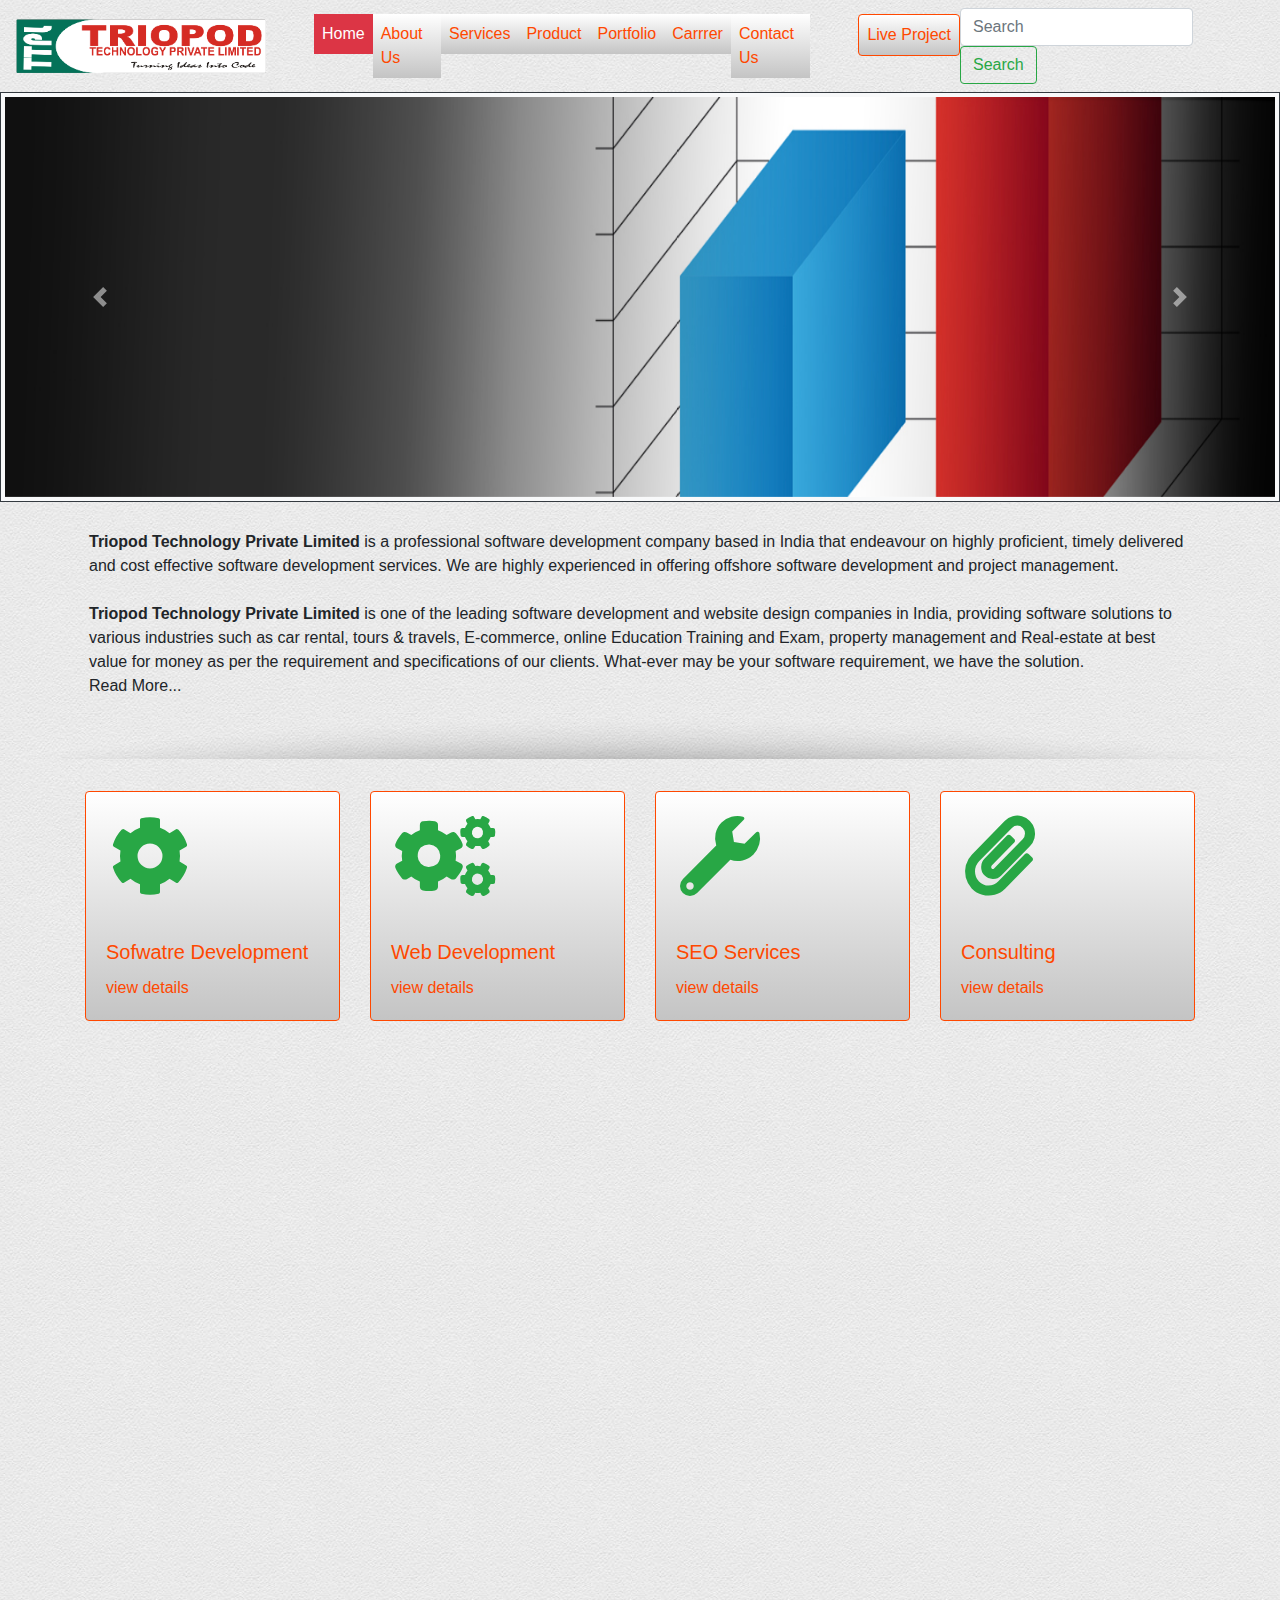
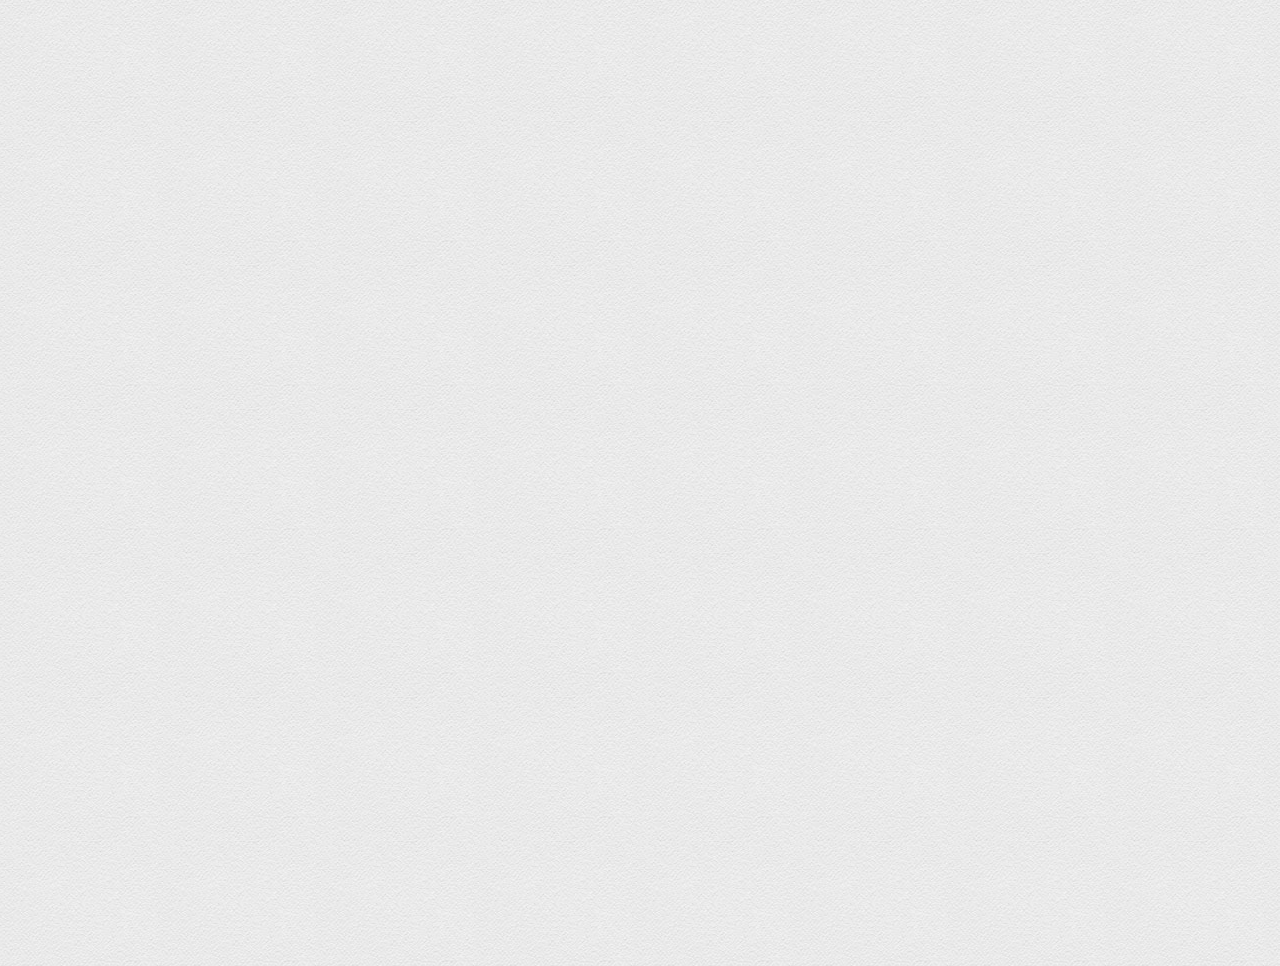
<file: index.html>
<!DOCTYPE html>
<html lang="en">

<head>
    <meta charset="UTF-8">
    <meta name="viewport" content="width=device-width, initial-scale=1.0">
    <meta http-equiv="X-UA-Compatible" content="ie=edge">
    <link id="favicon" rel="shortcut icon" href="images/favicon.png" type="image/png" />
    <link rel="stylesheet" href="css/bootstrap.min.css">
    <link rel="stylesheet" href="css/style.css">
    <link rel="stylesheet" href="css/all.css">
    <link rel="stylesheet" href="css/animate.css">

    <title>Triopod Technology:Website Development:Web Design:Website Maintenance:SMO:Software Development:Webpage Customizations:SEO
        and Internet Marketing:E-commerce:Project Consulting</title>
</head>

<body style="background-image: url(images/body.png)">
    <!--NAVBAR-->

    <nav class="navbar navbar-expand-lg navbar-light wow fadeIn" data-wow-duration="3s" data-wow-delay="1s" id="">
        <a class="navbar-brand p-0 mr-5" href="index.html">
            <img src="images/logo.png" alt="">
        </a>
        <button class="navbar-toggler" type="button" data-toggle="collapse" data-target="#navbarSupportedContent" aria-controls="navbarSupportedContent"
            aria-expanded="false" aria-label="Toggle navigation">
            <span class="navbar-toggler-icon"></span>
        </button>

        <div class="collapse navbar-collapse" id="navbarSupportedContent">
            <ul class="navbar-nav mr-auto">
                <li class="nav-item">
                    <a class="nav-link btn-danger text-white" href="index.html">Home
                    </a>
                </li>
                <li class="nav-item">
                    <a class="nav-link btn-outline-orange" href="about.html">About Us</a>
                </li>
                <li class="nav-item">
                    <a class="nav-link btn-outline-orange" href="services.html">Services</a>
                </li>
                <li class="nav-item">
                    <a class="nav-link btn-outline-orange" href="product.html">Product</a>
                </li>
                <li class="nav-item">
                    <a class="nav-link btn-outline-orange" href="portfolio.html">Portfolio</a>
                </li>
                <li class="nav-item">
                    <a class="nav-link btn-outline-orange" href="carrer.html">Carrrer</a>
                </li>
                <li class="nav-item">
                    <a class="nav-link btn-outline-orange" href="contact.html">Contact Us</a>
                </li>
                <li class="nav-item">
                    <a class="nav-link btn btn-outline-orange ml-5 wow bounce" data-wow-duration="3s" data-wow-delay="1s" href="project.html">Live Project</a>
                </li>
            </ul>
            <form class="form-inline my-2 my-lg-0">
                <input class="form-control mr-sm-2" type="search" placeholder="Search" aria-label="Search">
                <button class="btn btn-outline-success my-2 my-sm-0" type="submit">Search</button>
            </form>
        </div>
    </nav>
    <!--corosoul-->
    <div class="corosoul border border-dark p-1 bg-light wow pulse">
        <div id="carouselExampleFade" class="carousel slide carousel-fade" data-ride="carousel">
            <div class="carousel-inner">
                <div class="carousel-item active">
                    <img class="d-block w-100" class="img-fluid" src="images/carousel/1.jpg" alt="First slide">
                </div>
                <div class="carousel-item">
                    <img class="d-block w-100" class="img-fluid" src="images/carousel/2.jpg" alt="Second slide">
                </div>
                <div class="carousel-item">
                    <img class="d-block w-100" class="img-fluid" src="images/carousel/3.jpg" alt="Third slide">
                </div>
                <div class="carousel-item">
                    <img class="d-block w-100" class="img-fluid" src="images/carousel/4.jpg" alt="Fourth slide">
                </div>
                <div class="carousel-item">
                    <img class="d-block w-100" class="img-fluid" src="images/carousel/5.jpg" alt="Fifth slide">
                </div>
                <div class="carousel-item">
                    <img class="d-block w-100" class="img-fluid" src="images/carousel/6.jpg" alt="Sixth slide">
                </div>
            </div>
            <a class="carousel-control-prev wow bounceInDown" data-wow-duration="4s" data-wow-delay="2s" href="#carouselExampleFade"
                role="button" data-slide="prev">
                <span class="carousel-control-prev-icon" aria-hidden="true"></span>
                <span class="sr-only">Previous</span>
            </a>
            <a class="carousel-control-next  wow bounceInUp" href="#carouselExampleFade" data-wow-duration="4s" data-wow-delay="2s"
                role="button" data-slide="next">
                <span class="carousel-control-next-icon" aria-hidden="true"></span>
                <span class="sr-only">Next</span>
            </a>
        </div>
    </div>
    <br>
    <!--Intro-->
    <div class="container">
        <p class="p-1 wow bounceIn" data-wow-duration="1s" data-wow-delay="1s">
            <b> Triopod Technology Private Limited</b> is a professional software development company based in India that endeavour
            on highly proficient, timely delivered and cost effective software development services. We are highly experienced
            in offering offshore software development and project management. </p>
        <p class="p-1 wow bounceIn" data-wow-duration="1.5s" data-wow-delay="1s">
            <b>Triopod Technology Private Limited</b> is one of the leading software development and website design companies
            in India, providing software solutions to various industries such as car rental, tours & travels, E-commerce,
            online Education Training and Exam, property management and Real-estate at best value for money as per the requirement
            and specifications of our clients. What-ever may be your software requirement, we have the solution.
            <br>
            <a href="#">Read More...</a>
        </p>
    </div>
    <div class="text-center m-2 wow fadeIn" data-wow-duration="2s" data-wow-delay="1s">
        <img src="images/shadows.png" style="width: 100%;">
    </div>
    <br>
    <!--Cards-->
    <div class="container">
        <div class="card-deck wow fadeInDown" data-wow-duration="3s">
            <div class="card btn-outline-orange2">
                <i class="fas fa-cog fa-5x text-success p-4"></i>
                <div class="card-body">
                    <h5 class="card-title">Sofwatre Development</h5>
                    <p class="card-text">
                        <a href="serviceinfo.html#p1">view details</a>
                    </p>
                </div>
            </div>
            <div class="card btn-outline-orange2">
                <i class="fas fa-cogs text-success fa-5x p-4"></i>
                <div class="card-body">
                    <h5 class="card-title">Web Development</h5>
                    <p class="card-text">
                        <a href="serviceinfo.html#p2">view details</a>
                    </p>
                </div>
            </div>
            <div class="card btn-outline-orange2">
                <i class="fas fa-wrench text-success fa-5x p-4"></i>
                <div class="card-body">
                    <h5 class="card-title">SEO Services</h5>
                    <p class="card-text">
                        <a href="serviceinfo.html#p3">view details</a>
                    </p>
                </div>
            </div>
            <div class="card btn-outline-orange2">
                <i class="fas fa-paperclip text-success fa-5x p-4"></i>
                <div class="card-body">
                    <h5 class="card-title">Consulting</h5>
                    <p class="card-text">
                        <a href="serviceinfo.html#p6">view details</a>
                    </p>
                </div>
            </div>
        </div>
    </div>
    <br>
    <div class="text-center m-2 wow bounceInUp" data-wow-duration="3s" data-wow-delay="0.5s">
        <img src="images/shadowsReverse.png" style="width: 100%;">
    </div>
    <br>
    <div class="container">
        <h3 class="bg-danger text-light p-2 text-center wow fadeInDown" data-wow-duration="2s" data-wow-delay="2s">Quick Enquiry</h3>
        <div>
            <form>
                <div class="form-group wow fadeIn" data-wow-duration="1s" data-wow-delay="1s">
                    <label for="FormControlInput1">Name</label>
                    <input type="text" class="form-control" id="exampleFormControlInput1" placeholder="Name">
                </div>
                <div class="form-group wow fadeIn" data-wow-duration="1s" data-wow-delay="1s">
                    <label for="FormControlInput2">Email address</label>
                    <input type="email" class="form-control" id="exampleFormControlInput1" placeholder="name@email.com">
                </div>
                <div class="form-group wow fadeIn" data-wow-duration="1s" data-wow-delay="1s">
                    <label for="FormControlInput2">Mobile No.</label>
                    <input type="text" class="form-control" id="exampleFormControlInput3" placeholder="Mobile Number">
                </div>
                <div class="form-group wow fadeIn" data-wow-duration="1s" data-wow-delay="1s">
                    <label for="FormControlTextarea1">Message</label>
                    <textarea class="form-control" id="FormControlTextarea1" rows="3" placeholder="Type your text here"></textarea>
                </div>
                <button type="submit" class=" disabled btn btn-success mb-2 disabled wow bounceIn" data-wow-duration="1.5s" data-wow-delay="1s">Submit</button>
            </form>
        </div>
    </div>
    <br>
    <!--process-->
    <div class="container">
        <div class="p-2 bg-danger text-white wow fadeInDown" data-wow-duration="3s" data-wow-delay="1s">
            <h4 class="text-center">Our Process and Technology</h4>
        </div>
        <br>

        <div class="">
            <div class="row">
                <div class="col-md-6 border border-dark shadow wow fadeIn" data-wow-duration="1s" data-wow-delay="1s">
                    <div class="text-center">
                        <img src="images/process.png" class="img-fluid" alt="Our Process" class="p-3">
                    </div>
                </div>
                <div class="col-md-6 wow fadeIn img-fluid" data-wow-duration="1.5s" data-wow-delay="1s">
                    <br>
                    <img src="images/icon1.png" class="m-1 p-1 img-fluid" alt="HTML">
                    <img src="images/icon2.png" class="m-1 p-1 img-fluid" alt="CSS">
                    <img src="images/icon3.png" class="m-1 p-1 img-fluid" alt="JavaScript">
                    <img src="images/icon4.png" class="m-1 p-1 img-fluid" alt=".NetFramework">
                    <img src="images/icon5.png" class="m-1 p-1 img-fluid" alt="Java">
                    <img src="images/icon6.png" class="m-1 p-1 img-fluid" alt="Bootstrap">
                    <img src="images/icon7.png" class="m-1 p-1 img-fluid" alt="JQuery">
                    <img src="images/icon8.png" class="m-1 p-1 img-fluid" alt="PHP">
                    <img src="images/icon13.png" class="m-1 p-1 img-fluid" alt="DataBase">
                    <img src="images/icon9.png" class="m-1 p-1 img-fluid" alt="Swift">
                    <img src="images/icon10.png" class="m-1 p-1 img-fluid" alt="AndroidStudios">
                    <img src="images/icon12.png" class="m-1 p-1 img-fluid" alt="JavaSpring">
                    <img src="images/icon14.png" class="m-1 p-1 img-fluid" alt="JavaHibernate">
                    <img src="images/icon15.png" class="m-1 p-1 img-fluid" alt="Python">
                    <img src="images/icon16.png" class="m-1 p-1 img-fluid" alt="SQL">
                    <img src="images/icon11.png" class="m-1 p-1" alt="Photoshop">
                    <br>
                </div>
            </div>
        </div>
    </div>
    <br>
    <!--Recent Project
    <div class="container border shadow" id="recent">
        <h1 style="color: #FF5733" class="text-center">Our Recent Works</h1>
        <br>
        <!--tabs
        <div class="row" id="recent">
            <div class="col-3">
                <div class="nav flex-column nav-pills" id="v-pills-tab" role="tablist" aria-orientation="vertical">
                    <a class="nav-pills active p-2" id="v-pills-home-tab" data-toggle="pill" href="#v-pills-home" role="tab" aria-controls="v-pills-home"
                        aria-selected="true">All</a>
                    <a class="nav-pills p-2" id="v-pills-profile-tab" data-toggle="pill" href="#v-pills-profile" role="tab" aria-controls="v-pills-profile"
                        aria-selected="false">Mobile App</a>
                    <a class="nav-pills p-2" id="v-pills-messages-tab" data-toggle="pill" href="#v-pills-messages" role="tab" aria-controls="v-pills-messages"
                        aria-selected="false">Web Devlopment</a>
                    <a class="nav-pills p-2" id="v-pills-settings-tab" data-toggle="pill" href="#v-pills-settings" role="tab" aria-controls="v-pills-settings"
                        aria-selected="false">Software Development</a>
                </div>
                <br>
            </div>
            <div class="col-9">
                <div class="tab-content" id="v-pills-tabContent">
                    <div class="tab-pane fade show active" id="v-pills-home" role="tabpanel" aria-labelledby="v-pills-home-tab">...</div>
                    <div class="tab-pane fade" id="v-pills-profile" role="tabpanel" aria-labelledby="v-pills-profile-tab">...</div>
                    <div class="tab-pane fade" id="v-pills-messages" role="tabpanel" aria-labelledby="v-pills-messages-tab">...</div>
                    <div class="tab-pane fade" id="v-pills-settings" role="tabpanel" aria-labelledby="v-pills-settings-tab">...</div>
                </div>
            </div>
        </div>
    </div>
    <br>
-->
    <!--Footer-->
    <div id="footer" class="bg-dark text-white p-3 wow bounceInDown">
        <div class="container">
            <div class="row">
                <div class="col-6-md pr-3 wow fadeInDown" data-wow-duration="2s" data-wow-delay="1s">
                    <h5>Development Services</h5>
                    <br>
                    <p>Website / Web Development Application Development
                        <br> Automation Solution Project Consulting Web Portal
                        <br> Development e-Commerce Portal Web Product
                        <br> Development e-Commerce Portal Database Development
                        <br> Android Apps Development
                        <br>
                    </p>
                    <h5>Online Promotion Services</h5>
                    <p>
                        <br> Search Engine Optimzation Off-Page Submissions SEM /
                        <br> PPC Marketing Internet Marketing PR / Article Distribution</p>
                </div>
                <div class="col pr-3 wow fadeInDown"  data-wow-duration="2s" data-wow-delay="1s">
                    <h5>Latest News</h5>
                    <br>
                    <p>Don't Have Website ? If you have business, promote it through attractive & professional website. Get
                        a Complete 5 Page Dynamic Website for just 5,999/- only.</p>
                    <p class="text-orange">
                        <b> No Hidden charges, Only one time Investment Hurry ! offer Limited Period!</b>
                    </p>
                </div>
                <div class="col wow fadeInDown"  data-wow-duration="2s" data-wow-delay="1s">
                    <h5>Visit us </h5>
                    <br>
                    <p>
                        <a class="text-white" href="index.html">
                            <i class="fas fa-home text-white mr-1"></i>Triopod Pvt. Ltd. </a>
                        <br> WA 120A Shakarpur
                        <br> New Delhi, INDIA - 110092</p>
                    <h5 class="wow fadeIn"  data-wow-duration="3s" data-wow-delay="2s">Follow Us</h5>
                    <i class="fab fa-facebook text-white fa-2x m-1"></i>
                    <i class="fab fa-twitter-square text-white fa-2x m-1"></i>
                    <i class="fab fa-youtube text-white fa-2x m-1"></i>
                    <i class="fab fa-google-plus text-white fa-2x m-1"></i>
                    <h4 class="wow fadeInUp text-danger" data-wow-duration="3s" data-wow-delay="2s"></h4>
                </div>
            </div>
        </div>
    </div>

    <script src="javascript/jquery-3.3.1.slim.min.js"></script>
    <script src="javascript/popper.min.js"></script>
    <script src="javascript/bootstrap.min.js"></script>
    <script src="javascript/wow.min.js"></script>
    <script>
        new WOW().init();
    </script>
</body>

</html>
<!--
    Created By: Avinash Anchal
    Email: anchalavinash66@gmail.com
-->
</file>
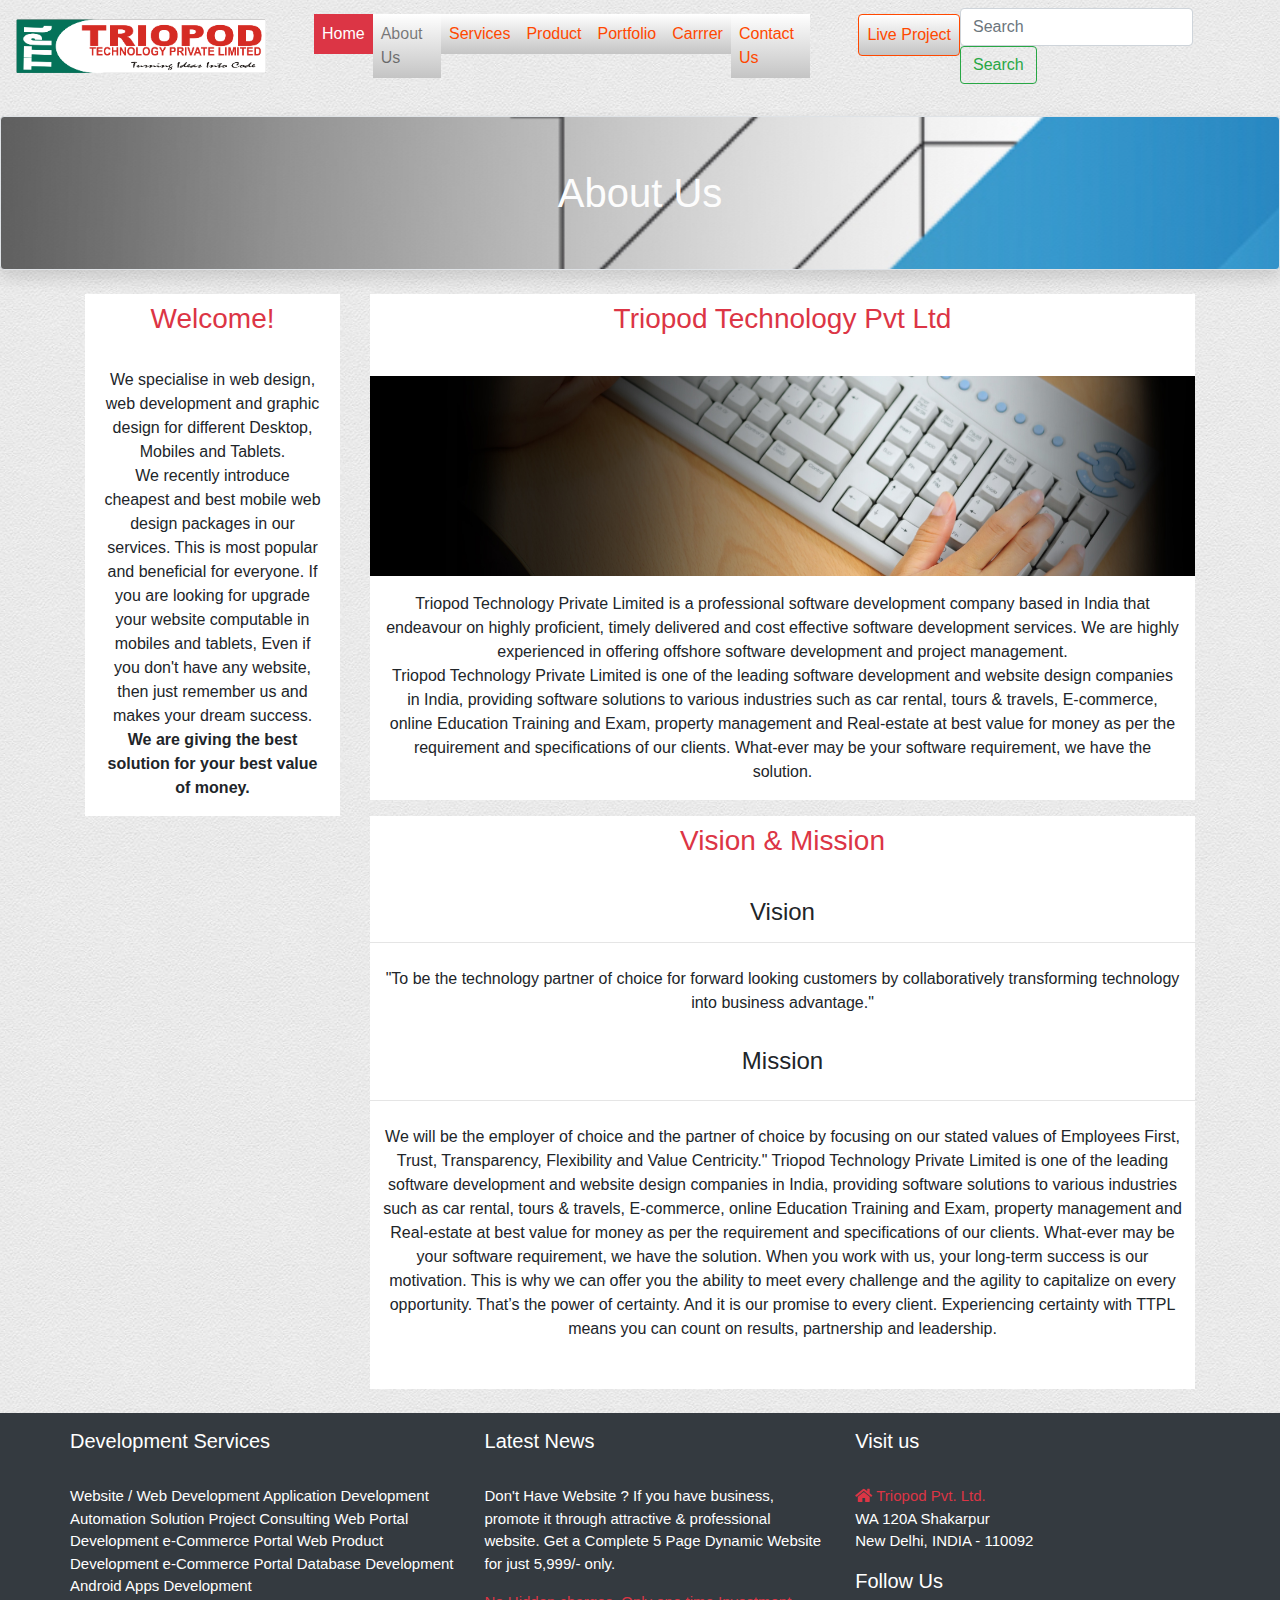
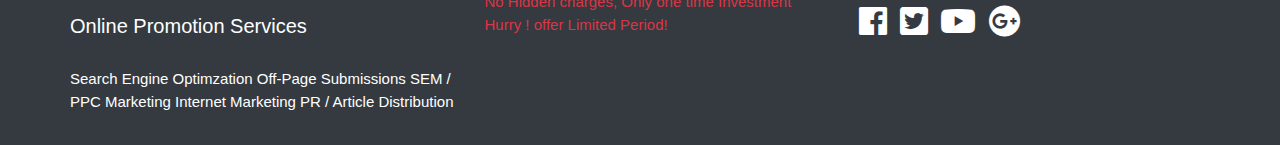
<file: about.html>
<!DOCTYPE html>
<html lang="en">

<head>
    
    <meta charset="UTF-8">
    <meta name="viewport" content="width=device-width, initial-scale=1.0">
    <meta http-equiv="X-UA-Compatible" content="ie=edge">
    <link id="favicon" rel="shortcut icon" href="images/favicon.png" type="image/png" />
    <link rel="stylesheet" href="css/bootstrap.min.css">
    <link rel="stylesheet" href="css/style.css">
    <link rel="stylesheet" href="css/all.css">

    <title>Triopod Technology:Website Development:Web Design:Website Maintenance:SMO:Software Development:Webpage Customizations:SEO
        and Internet Marketing:E-commerce:Project Consulting</title>
</head>

<body style="background-image: url(images/body.png)">
    <!--NAVBAR-->
    <div>
        <nav class="navbar navbar-expand-lg navbar-light" id="">
            <a class="navbar-brand p-0 mr-5" href="index.html">
                <img src="images/logo.png" alt="">
            </a>
            <button class="navbar-toggler" type="button" data-toggle="collapse" data-target="#navbarSupportedContent" aria-controls="navbarSupportedContent"
                aria-expanded="false" aria-label="Toggle navigation">
                <span class="navbar-toggler-icon"></span>
            </button>

            <div class="collapse navbar-collapse" id="navbarSupportedContent">
                <ul class="navbar-nav mr-auto">
                    <li class="nav-item">
                        <a class="nav-link btn-danger text-white" href="index.html">Home
                        </a>
                    </li>
                    <li class="nav-item">
                        <a class="nav-link btn-outline-orange2" href="about.html">About Us</a>
                    </li>
                    <li class="nav-item">
                        <a class="nav-link btn-outline-orange" href="services.html">Services</a>
                    </li>
                    <li class="nav-item">
                        <a class="nav-link btn-outline-orange" href="product.html">Product</a>
                    </li>
                    <li class="nav-item">
                        <a class="nav-link btn-outline-orange" href="portfolio.html">Portfolio</a>
                    </li>
                    <li class="nav-item">
                        <a class="nav-link btn-outline-orange" href="carrer.html">Carrrer</a>
                    </li>
                    <li class="nav-item">
                        <a class="nav-link btn-outline-orange" href="contact.html">Contact Us</a>
                    </li>
                    <li class="nav-item">
                        <a class="nav-link btn btn-outline-orange ml-5" href="project.html">Live Project</a>
                    </li>
                </ul>
                <form class="form-inline my-2 my-lg-0">
                    <input class="form-control mr-sm-2" type="search" placeholder="Search" aria-label="Search">
                    <button class="btn btn-outline-success my-2 my-sm-0" type="submit">Search</button>
                </form>
            </div>
        </nav>
    </div>
    <br>
    <!--row-->

    <!--header-->
    <div class="container-fluid pimg border shadow rounded">
        <h1 class="text-center text-white p-5 m-1">About Us</h1>
    </div>
    <br>
    <div class="container">
        <!--Para-->
        <div class="row">
            <div class="col-md-3">
                <div class="bg-white">
                    <h3 class="text-center text-danger p-2">Welcome!</h3>
                    
                    <p class="text-center p-3">We specialise in web design, web development and graphic design for different Desktop, Mobiles and Tablets.
                        <br> We recently introduce cheapest and best mobile web design packages in our services. This is most
                        popular and beneficial for everyone. If you are looking for upgrade your website computable in mobiles
                        and tablets, Even if you don't have any website, then just remember us and makes your dream success.
                        <br>
                        <b>We are giving the best solution for your best value of money.</b>
                    </p>
                </div>
            </div>
            <div class="col-md-9">
                <div class="bg-white">
                    <h3 class="text-center text-danger p-2">Triopod Technology Pvt Ltd</h3>
                    <br>
                    <img src="images/carousel/3.jpg" style="width: 100%">
                    <p class="text-center p-3">Triopod Technology Private Limited is a professional software development company based in India that
                        endeavour on highly proficient, timely delivered and cost effective software development services.
                        We are highly experienced in offering offshore software development and project management.
                        <br> Triopod Technology Private Limited is one of the leading software development and website design
                        companies in India, providing software solutions to various industries such as car rental, tours
                        & travels, E-commerce, online Education Training and Exam, property management and Real-estate at
                        best value for money as per the requirement and specifications of our clients. What-ever may be your
                        software requirement, we have the solution.
                        <br>
                    </p>
                </div>
                <div class="bg-white">
                    <h3 class="text-center text-danger p-2">Vision & Mission</h3>
                    <br>
                    <h4 class="text-center">Vision</h4>
                    <hr>
                    <p class="text-center p-2">"To be the technology partner of choice for forward looking customers by collaboratively transforming
                        technology into business advantage." </p>
                    <h4 class="text-center p-2">Mission</h4>
                    <hr>
                    <p class="text-center p-2">We will be the employer of choice and the partner of choice by focusing on our stated values of Employees
                        First, Trust, Transparency, Flexibility and Value Centricity." Triopod Technology Private Limited
                        is one of the leading software development and website design companies in India, providing software
                        solutions to various industries such as car rental, tours & travels, E-commerce, online Education
                        Training and Exam, property management and Real-estate at best value for money as per the requirement
                        and specifications of our clients. What-ever may be your software requirement, we have the solution.
                        When you work with us, your long-term success is our motivation. This is why we can offer you the
                        ability to meet every challenge and the agility to capitalize on every opportunity. That’s the power
                        of certainty. And it is our promise to every client. Experiencing certainty with TTPL means you can
                        count on results, partnership and leadership. </p>
                    <br>
                </div>
            </div>
        </div>
    </div>
    <br>
    <!--Footer-->
    <div id="footer" class="bg-dark text-white p-3">
        <div class="container">
            <div class="row">
                <div class="col-6-md pr-3">
                    <h5>Development Services</h5>
                    <br>
                    <p>Website / Web Development Application Development
                        <br> Automation Solution Project Consulting Web Portal
                        <br> Development e-Commerce Portal Web Product
                        <br> Development e-Commerce Portal Database Development
                        <br> Android Apps Development
                        <br>
                    </p>
                    <h5>Online Promotion Services</h5>
                    <p>
                        <br> Search Engine Optimzation Off-Page Submissions SEM /
                        <br> PPC Marketing Internet Marketing PR / Article Distribution</p>
                </div>
                <div class="col pr-3">
                    <h5>Latest News</h5>
                    <br>
                    <p>Don't Have Website ? If you have business, promote it through attractive & professional website. Get
                        a Complete 5 Page Dynamic Website for just 5,999/- only.</p>
                    <p class="text-danger">No Hidden charges, Only one time Investment Hurry ! offer Limited Period!</p>
                </div>
                <div class="col">
                    <h5>Visit us </h5>
                    <br>
                    <p>
                        <a class="text-danger" href="index.html">
                            <i class="fas fa-home text-danger mr-1"></i>Triopod Pvt. Ltd. </a>
                        <br> WA 120A Shakarpur
                        <br> New Delhi, INDIA - 110092</p>
                    <h5>Follow Us</h5>
                    <i class="fab fa-facebook text-danger fa-2x m-1"></i>
                    <i class="fab fa-twitter-square text-danger fa-2x m-1"></i>
                    <i class="fab fa-youtube text-danger fa-2x m-1"></i>
                    <i class="fab fa-google-plus text-danger fa-2x m-1"></i>

                </div>
            </div>
        </div>
    </div>
    </div>

    <script src="javascript/jquery-3.3.1.slim.min.js"></script>
    <script src="javascript/popper.min.js"></script>
    <script src="javascript/bootstrap.min.js"></script>
</body>

</html>
</file>
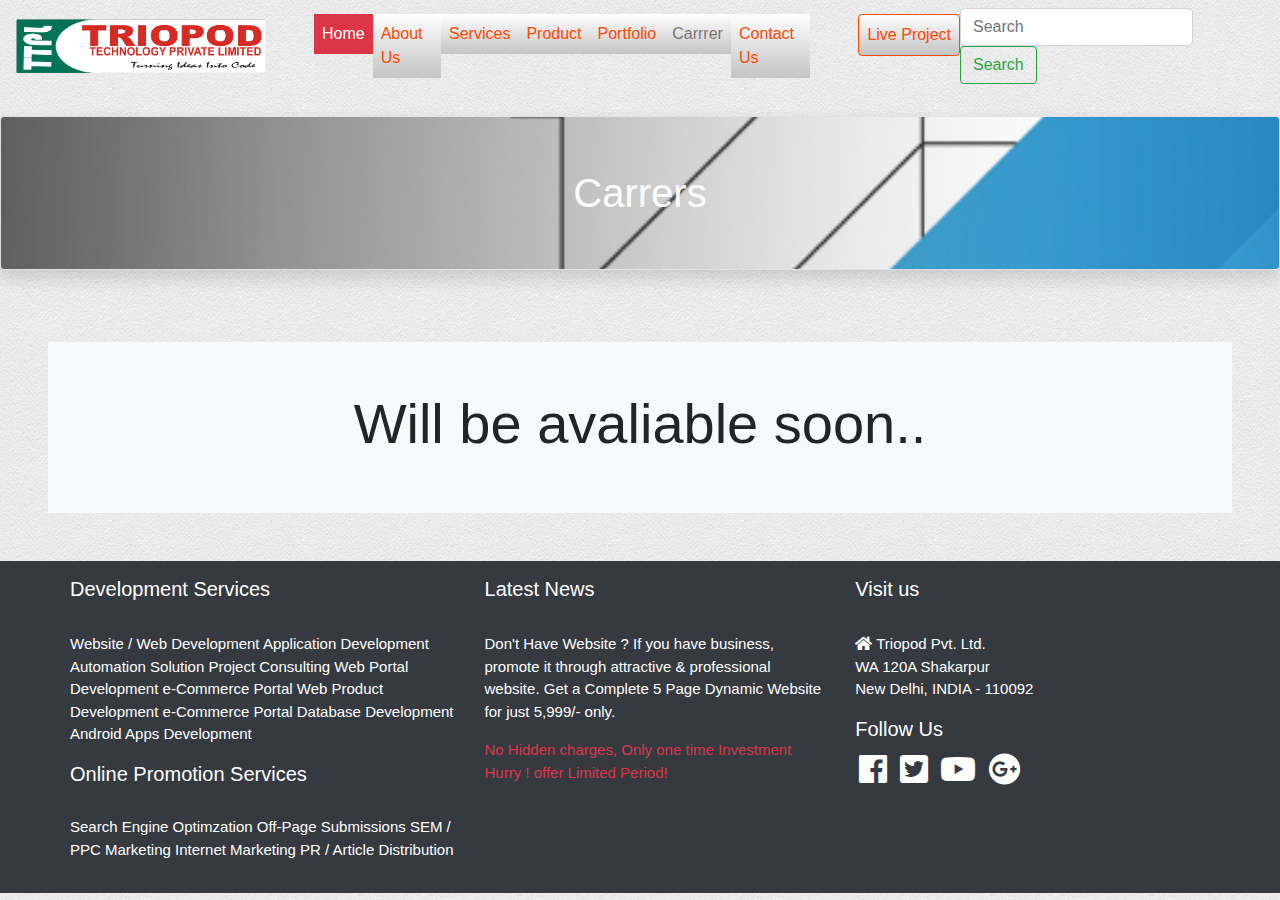
<file: carrer.html>
<!DOCTYPE html>
<html lang="en">

<head>
    <meta charset="UTF-8">
    <meta name="viewport" content="width=device-width, initial-scale=1.0">
    <meta http-equiv="X-UA-Compatible" content="ie=edge">
    <link id="favicon" rel="shortcut icon" href="images/favicon.png" type="image/png" />
    <link rel="stylesheet" href="css/bootstrap.min.css">
    <link rel="stylesheet" href="css/style.css">
    <link rel="stylesheet" href="css/all.css">

    <title>Triopod Technology:Website Development:Web Design:Website Maintenance:SMO:Software Development:Webpage Customizations:SEO
        and Internet Marketing:E-commerce:Project Consulting</title>
</head>

<body style="background-image: url(images/body.png)">
    <!--NAVBAR-->
    <div>
        <nav class="navbar navbar-expand-lg navbar-light" id="">
            <a class="navbar-brand p-0 mr-5" href="index.html">
                <img src="images/logo.png" alt="">
            </a>
            <button class="navbar-toggler" type="button" data-toggle="collapse" data-target="#navbarSupportedContent" aria-controls="navbarSupportedContent"
                aria-expanded="false" aria-label="Toggle navigation">
                <span class="navbar-toggler-icon"></span>
            </button>

            <div class="collapse navbar-collapse" id="navbarSupportedContent">
                <ul class="navbar-nav mr-auto">
                    <li class="nav-item">
                        <a class="nav-link btn-danger text-white" href="index.html">Home
                        </a>
                    </li>
                    <li class="nav-item">
                        <a class="nav-link btn-outline-orange" href="about.html">About Us</a>
                    </li>
                    <li class="nav-item">
                        <a class="nav-link btn-outline-orange" href="services.html">Services</a>
                    </li>
                    <li class="nav-item">
                        <a class="nav-link btn-outline-orange" href="product.html">Product</a>
                    </li>
                    <li class="nav-item">
                        <a class="nav-link btn-outline-orange" href="portfolio.html">Portfolio</a>
                    </li>
                    <li class="nav-item">
                        <a class="nav-link btn-outline-orange2" href="carrer.html">Carrrer</a>
                    </li>
                    <li class="nav-item">
                        <a class="nav-link btn-outline-orange" href="contact.html">Contact Us</a>
                    </li>
                    <li class="nav-item">
                        <a class="nav-link btn btn-outline-orange ml-5" href="project.html">Live Project</a>
                    </li>
                </ul>
                <form class="form-inline my-2 my-lg-0">
                    <input class="form-control mr-sm-2" type="search" placeholder="Search" aria-label="Search">
                    <button class="btn btn-outline-success my-2 my-sm-0" type="submit">Search</button>
                </form>
            </div>
        </nav>
    </div>
    <br>
    <!--header-->

    <div class="container-fluid pimg border shadow rounded">
        <h1 class="text-center text-white p-5 m-1">Carrers</h1>
    </div>
    <br>
    <div class="bg-light p-5 text-center m-5">
        <h1 class="display-4">Will be avaliable soon..</h1>
    </div>
    <!--Footer-->
    <div id="footer" class="container-fluid bg-dark text-white p-3">
        <div class="container">
            <div class="pimg"></div>
            <div class="row">
                <div class="col-6-md pr-3">
                    <h5>Development Services</h5>
                    <br>
                    <p>Website / Web Development Application Development
                        <br> Automation Solution Project Consulting Web Portal
                        <br> Development e-Commerce Portal Web Product
                        <br> Development e-Commerce Portal Database Development
                        <br> Android Apps Development
                        <br>
                    </p>
                    <h5>Online Promotion Services</h5>
                    <p>
                        <br> Search Engine Optimzation Off-Page Submissions SEM /
                        <br> PPC Marketing Internet Marketing PR / Article Distribution</p>
                </div>
                <div class="col pr-3">
                    <h5>Latest News</h5>
                    <br>
                    <p>Don't Have Website ? If you have business, promote it through attractive & professional website. Get
                        a Complete 5 Page Dynamic Website for just 5,999/- only.</p>
                    <p class="text-danger">No Hidden charges, Only one time Investment Hurry ! offer Limited Period!</p>
                </div>
                <div class="col">
                    <h5>Visit us </h5>
                    <br>
                    <p>
                        <a class="text-white" href="index.html">
                            <i class="fas fa-home text-white mr-1"></i>Triopod Pvt. Ltd. </a>
                        <br> WA 120A Shakarpur
                        <br> New Delhi, INDIA - 110092</p>
                    <h5>Follow Us</h5>
                    <i class="fab fa-facebook text-danger fa-2x m-1"></i>
                    <i class="fab fa-twitter-square text-danger fa-2x m-1"></i>
                    <i class="fab fa-youtube text-danger fa-2x m-1"></i>
                    <i class="fab fa-google-plus text-danger fa-2x m-1"></i>

                </div>
            </div>
        </div>
    </div>


    <script src="javascript/jquery-3.3.1.slim.min.js"></script>
    <script src="javascript/popper.min.js"></script>
    <script src="javascript/bootstrap.min.js"></script>
</body>

</html>
</file>
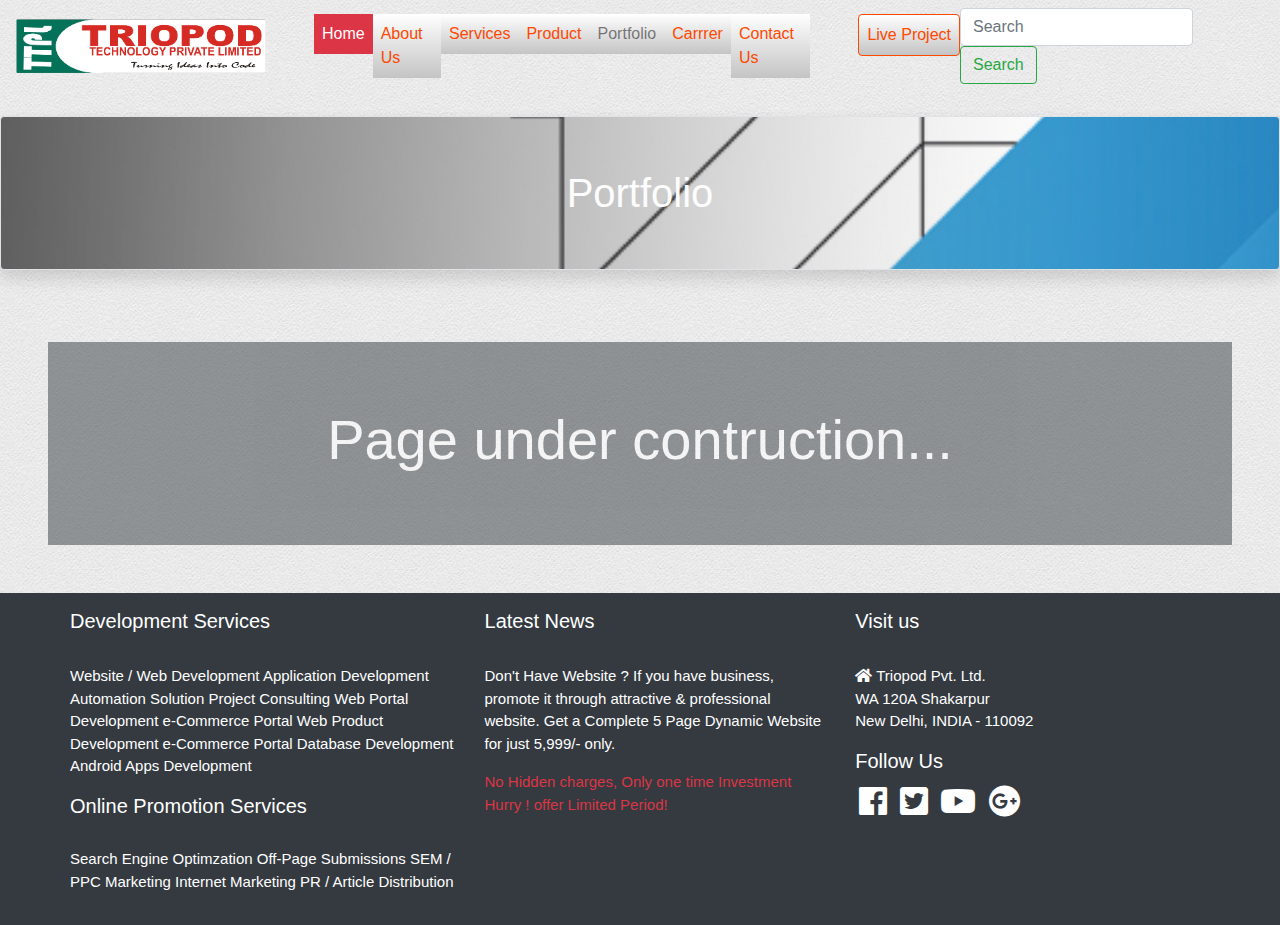
<file: portfolio.html>
<!DOCTYPE html>
<html lang="en">

<head>
    <meta charset="UTF-8">
    <meta name="viewport" content="width=device-width, initial-scale=1.0">
    <meta http-equiv="X-UA-Compatible" content="ie=edge">
    <link rel="stylesheet" href="css/bootstrap.min.css">
    <link rel="stylesheet" href="css/style.css">
    <link rel="stylesheet" href="css/all.css">

    <title>Triopod Technology:Website Development:Web Design:Website Maintenance:SMO:Software Development:Webpage Customizations:SEO
        and Internet Marketing:E-commerce:Project Consulting</title>
</head>

<body style="background-image: url(images/body.png)">
    <!--NAVBAR-->
    <div>
        <nav class="navbar navbar-expand-lg navbar-light" id="">
            <a class="navbar-brand p-0 mr-5" href="index.html">
                <img src="images/logo.png" alt="">
            </a>
            <button class="navbar-toggler" type="button" data-toggle="collapse" data-target="#navbarSupportedContent" aria-controls="navbarSupportedContent"
                aria-expanded="false" aria-label="Toggle navigation">
                <span class="navbar-toggler-icon"></span>
            </button>

            <div class="collapse navbar-collapse" id="navbarSupportedContent">
                <ul class="navbar-nav mr-auto">
                    <li class="nav-item">
                        <a class="nav-link btn-danger text-white" href="index.html">Home
                        </a>
                    </li>
                    <li class="nav-item">
                        <a class="nav-link btn-outline-orange" href="about.html">About Us</a>
                    </li>
                    <li class="nav-item">
                        <a class="nav-link btn-outline-orange" href="services.html">Services</a>
                    </li>
                    <li class="nav-item">
                        <a class="nav-link btn-outline-orange" href="product.html">Product</a>
                    </li>
                    <li class="nav-item">
                        <a class="nav-link btn-outline-orange2" href="portfolio.html">Portfolio</a>
                    </li>
                    <li class="nav-item">
                        <a class="nav-link btn-outline-orange" href="carrer.html">Carrrer</a>
                    </li>
                    <li class="nav-item">
                        <a class="nav-link btn-outline-orange" href="contact.html">Contact Us</a>
                    </li>
                    <li class="nav-item">
                        <a class="nav-link btn btn-outline-orange ml-5" href="project.html">Live Project</a>
                    </li>
                </ul>
                <form class="form-inline my-2 my-lg-0">
                    <input class="form-control mr-sm-2" type="search" placeholder="Search" aria-label="Search">
                    <button class="btn btn-outline-success my-2 my-sm-0" type="submit">Search</button>
                </form>
            </div>
        </nav>
    </div>
    <br>
    <!--header-->

    <div class="container-fluid pimg border shadow rounded">
        <h1 class="text-center text-white p-5 m-1">Portfolio</h1>
    </div>
    <br>
    <div class="bg-dark text-white p-5 text-center m-5" style="opacity: 0.5;">
        <h1 class="display-4 p-3">Page under contruction...</h1>
    </div>
    <!--Footer-->
    <div id="footer" class="container-fluid bg-dark text-white p-3">
        <div class="container">
            <div class="pimg"></div>
            <div class="row">
                <div class="col-6-md pr-3">
                    <h5>Development Services</h5>
                    <br>
                    <p>Website / Web Development Application Development
                        <br> Automation Solution Project Consulting Web Portal
                        <br> Development e-Commerce Portal Web Product
                        <br> Development e-Commerce Portal Database Development
                        <br> Android Apps Development
                        <br>
                    </p>
                    <h5>Online Promotion Services</h5>
                    <p>
                        <br> Search Engine Optimzation Off-Page Submissions SEM /
                        <br> PPC Marketing Internet Marketing PR / Article Distribution</p>
                </div>
                <div class="col pr-3">
                    <h5>Latest News</h5>
                    <br>
                    <p>Don't Have Website ? If you have business, promote it through attractive & professional website. Get
                        a Complete 5 Page Dynamic Website for just 5,999/- only.</p>
                    <p class="text-danger">No Hidden charges, Only one time Investment Hurry ! offer Limited Period!</p>
                </div>
                <div class="col">
                    <h5>Visit us </h5>
                    <br>
                    <p>
                        <a class="text-white" href="index.html">
                            <i class="fas fa-home text-white mr-1"></i>Triopod Pvt. Ltd. </a>
                        <br> WA 120A Shakarpur
                        <br> New Delhi, INDIA - 110092</p>
                    <h5>Follow Us</h5>
                    <i class="fab fa-facebook text-danger fa-2x m-1"></i>
                    <i class="fab fa-twitter-square text-danger fa-2x m-1"></i>
                    <i class="fab fa-youtube text-danger fa-2x m-1"></i>
                    <i class="fab fa-google-plus text-danger fa-2x m-1"></i>

                </div>
            </div>
        </div>
    </div>


    <script src="javascript/jquery-3.3.1.slim.min.js"></script>
    <script src="javascript/popper.min.js"></script>
    <script src="javascript/bootstrap.min.js"></script>
</body>

</html>
</file>
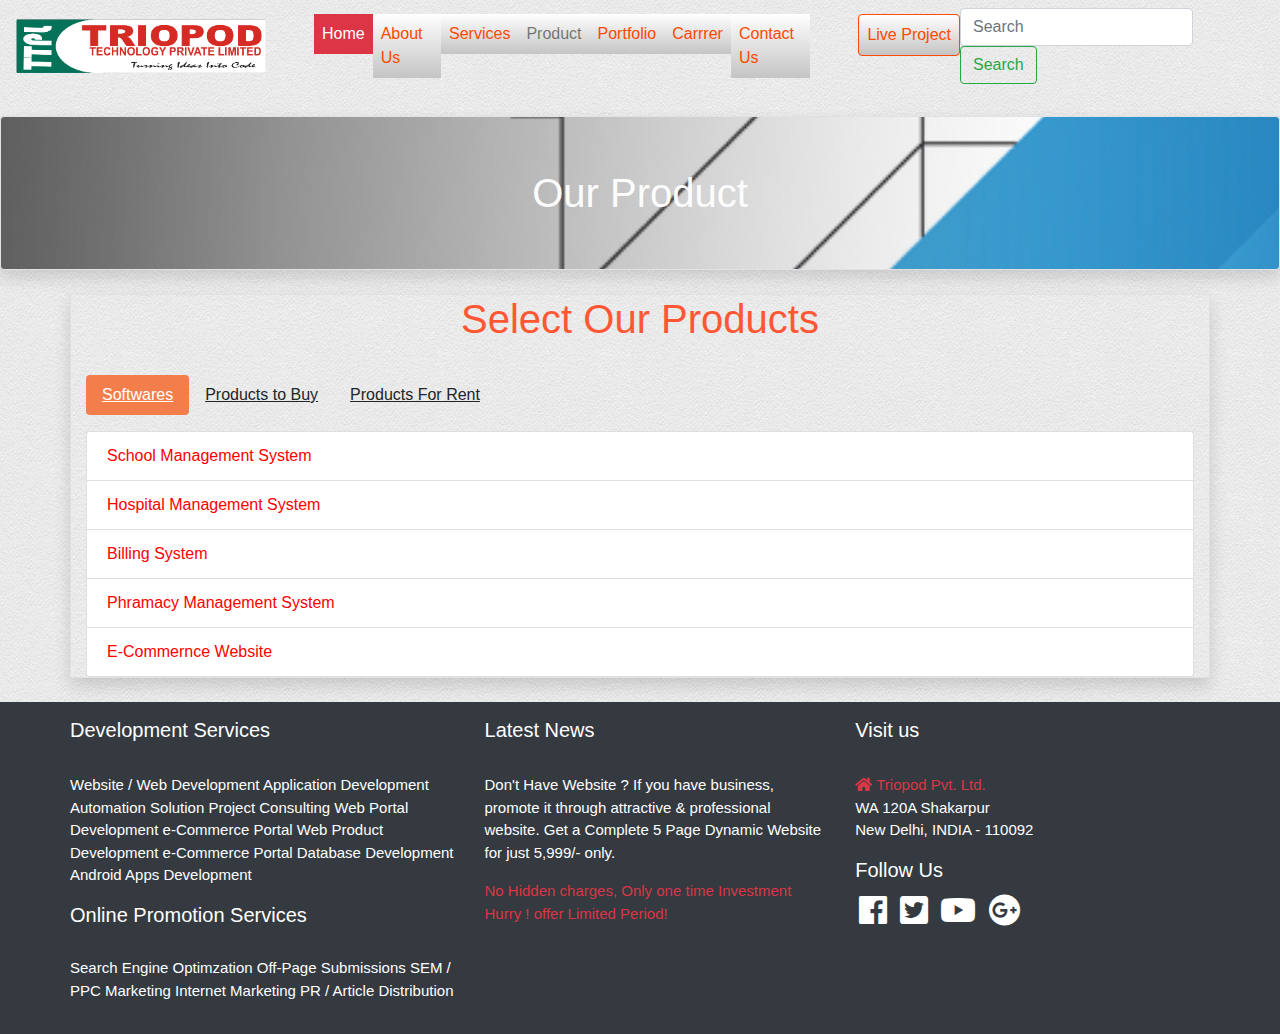
<file: product.html>
<!DOCTYPE html>
<html lang="en">

<head>
    <meta charset="UTF-8">
    <meta name="viewport" content="width=device-width, initial-scale=1.0">
    <meta http-equiv="X-UA-Compatible" content="ie=edge">
    <link id="favicon" rel="shortcut icon" href="images/favicon.png" type="image/png" />
    <link rel="stylesheet" href="css/bootstrap.min.css">
    <link rel="stylesheet" href="css/style.css">
    <link rel="stylesheet" href="css/all.css">

    <title>Triopod Technology:Website Development:Web Design:Website Maintenance:SMO:Software Development:Webpage Customizations:SEO
        and Internet Marketing:E-commerce:Project Consulting</title>
</head>

<body style="background-image: url(images/body.png)">
    <!--NAVBAR-->
    <div>
        <nav class="navbar navbar-expand-lg navbar-light" id="">
            <a class="navbar-brand p-0 mr-5" href="index.html">
                <img src="images/logo.png" alt="">
            </a>
            <button class="navbar-toggler" type="button" data-toggle="collapse" data-target="#navbarSupportedContent" aria-controls="navbarSupportedContent"
                aria-expanded="false" aria-label="Toggle navigation">
                <span class="navbar-toggler-icon"></span>
            </button>

            <div class="collapse navbar-collapse" id="navbarSupportedContent">
                <ul class="navbar-nav mr-auto">
                    <li class="nav-item">
                        <a class="nav-link btn-danger text-white" href="index.html">Home
                        </a>
                    </li>
                    <li class="nav-item">
                        <a class="nav-link btn-outline-orange" href="about.html">About Us</a>
                    </li>
                    <li class="nav-item">
                        <a class="nav-link btn-outline-orange" href="services.html">Services</a>
                    </li>
                    <li class="nav-item">
                        <a class="nav-link btn-outline-orange2" href="product.html">Product</a>
                    </li>
                    <li class="nav-item">
                        <a class="nav-link btn-outline-orange" href="portfolio.html">Portfolio</a>
                    </li>
                    <li class="nav-item">
                        <a class="nav-link btn-outline-orange" href="carrer.html">Carrrer</a>
                    </li>
                    <li class="nav-item">
                        <a class="nav-link btn-outline-orange" href="contact.html">Contact Us</a>
                    </li>
                    <li class="nav-item">
                        <a class="nav-link btn btn-outline-orange ml-5" href="project.html">Live Project</a>
                    </li>
                </ul>
                <form class="form-inline my-2 my-lg-0">
                    <input class="form-control mr-sm-2" type="search" placeholder="Search" aria-label="Search">
                    <button class="btn btn-outline-success my-2 my-sm-0" type="submit">Search</button>
                </form>
            </div>
        </nav>
    </div>
    <br>
    <!--header-->

    <div class="container-fluid pimg border shadow rounded">
        <h1 class="text-center text-white p-5 m-1">Our Product</h1>
    </div>
    <br>
    <!--new-->
    <div class="container border shadow" id="recent">
        <h1 style="color: #FF5733" class="text-center">Select Our Products</h1>
        <br>
        <ul class="nav nav-pills mb-3" id="pills-tab" role="tablist">
            <li class="nav-item">
                <a class="nav-link active" id="pills-home-tab" data-toggle="pill" href="#pills-home" role="tab" aria-controls="pills-home"
                    aria-selected="true"><u> Softwares</u></a>
            </li>
            <li class="nav-item">
                <a class="nav-link" id="pills-profile-tab" data-toggle="pill" href="#pills-profile" role="tab" aria-controls="pills-profile"
                    aria-selected="false"><u>Products to Buy</u></a>
            </li>
            <li class="nav-item">
                <a class="nav-link" id="pills-contact-tab" data-toggle="pill" href="#pills-contact" role="tab" aria-controls="pills-contact"
                    aria-selected="false"><u>Products For Rent</u> </a>
            </li>
        </ul>
        <div class="tab-content" id="pills-tabContent">
            <div class="tab-pane fade show active" id="pills-home" role="tabpanel" aria-labelledby="pills-home-tab">
                <div class="list-group">
                    <a href="#" class="list-group-item list-group-item-action">School Management System</a>
                    <a href="#" class="list-group-item list-group-item-action">Hospital Management System</a>
                    <a href="#" class="list-group-item list-group-item-action">Billing System</a>
                    <a href="#" class="list-group-item list-group-item-action">Phramacy Management System</a>
                    <a href="#" class="list-group-item list-group-item-action">E-Commernce Website</a>
                </div>
            </div>
            <div class="tab-pane fade" id="pills-profile" role="tabpanel" aria-labelledby="pills-profile-tab">
                <div class="list-group">
                    <a href="#" class="list-group-item list-group-item-action">Laptops</a>
                    <a href="#" class="list-group-item list-group-item-action">Desktops</a>
                    <a href="#" class="list-group-item list-group-item-action">CCTV Cameras</a>
                    <a href="#" class="list-group-item list-group-item-action">Fire Alarms</a>
                    <a href="#" class="list-group-item list-group-item-action">Servers</a>
                </div>
            </div>
            <div class="tab-pane fade" id="pills-contact" role="tabpanel" aria-labelledby="pills-contact-tab">
                <div class="list-group">
                    <a href="#" class="list-group-item list-group-item-action">Laptops</a>
                    <a href="#" class="list-group-item list-group-item-action">Desktops</a>
                </div>
            </div>
        </div>
    </div><br>
    <!--Footer-->
    <div id="footer" class="container-fluid bg-dark text-white p-3">
        <div class="container">
            <div class="pimg"></div>
            <div class="row">
                <div class="col-6-md pr-3">
                    <h5>Development Services</h5>
                    <br>
                    <p>Website / Web Development Application Development
                        <br> Automation Solution Project Consulting Web Portal
                        <br> Development e-Commerce Portal Web Product
                        <br> Development e-Commerce Portal Database Development
                        <br> Android Apps Development
                        <br>
                    </p>
                    <h5>Online Promotion Services</h5>
                    <p>
                        <br> Search Engine Optimzation Off-Page Submissions SEM /
                        <br> PPC Marketing Internet Marketing PR / Article Distribution</p>
                </div>
                <div class="col pr-3">
                    <h5>Latest News</h5>
                    <br>
                    <p>Don't Have Website ? If you have business, promote it through attractive & professional website. Get
                        a Complete 5 Page Dynamic Website for just 5,999/- only.</p>
                    <p class="text-danger">No Hidden charges, Only one time Investment Hurry ! offer Limited Period!</p>
                </div>
                <div class="col">
                    <h5>Visit us </h5>
                    <br>
                    <p>
                        <a class="text-danger" href="index.html">
                            <i class="fas fa-home text-danger mr-1"></i>Triopod Pvt. Ltd. </a>
                        <br> WA 120A Shakarpur
                        <br> New Delhi, INDIA - 110092</p>
                    <h5>Follow Us</h5>
                    <i class="fab fa-facebook text-danger fa-2x m-1"></i>
                    <i class="fab fa-twitter-square text-danger fa-2x m-1"></i>
                    <i class="fab fa-youtube text-danger fa-2x m-1"></i>
                    <i class="fab fa-google-plus text-danger fa-2x m-1"></i>

                </div>
            </div>
        </div>
    </div>


    <script src="javascript/jquery-3.3.1.slim.min.js"></script>
    <script src="javascript/popper.min.js"></script>
    <script src="javascript/bootstrap.min.js"></script>
</body>

</html>
</file>
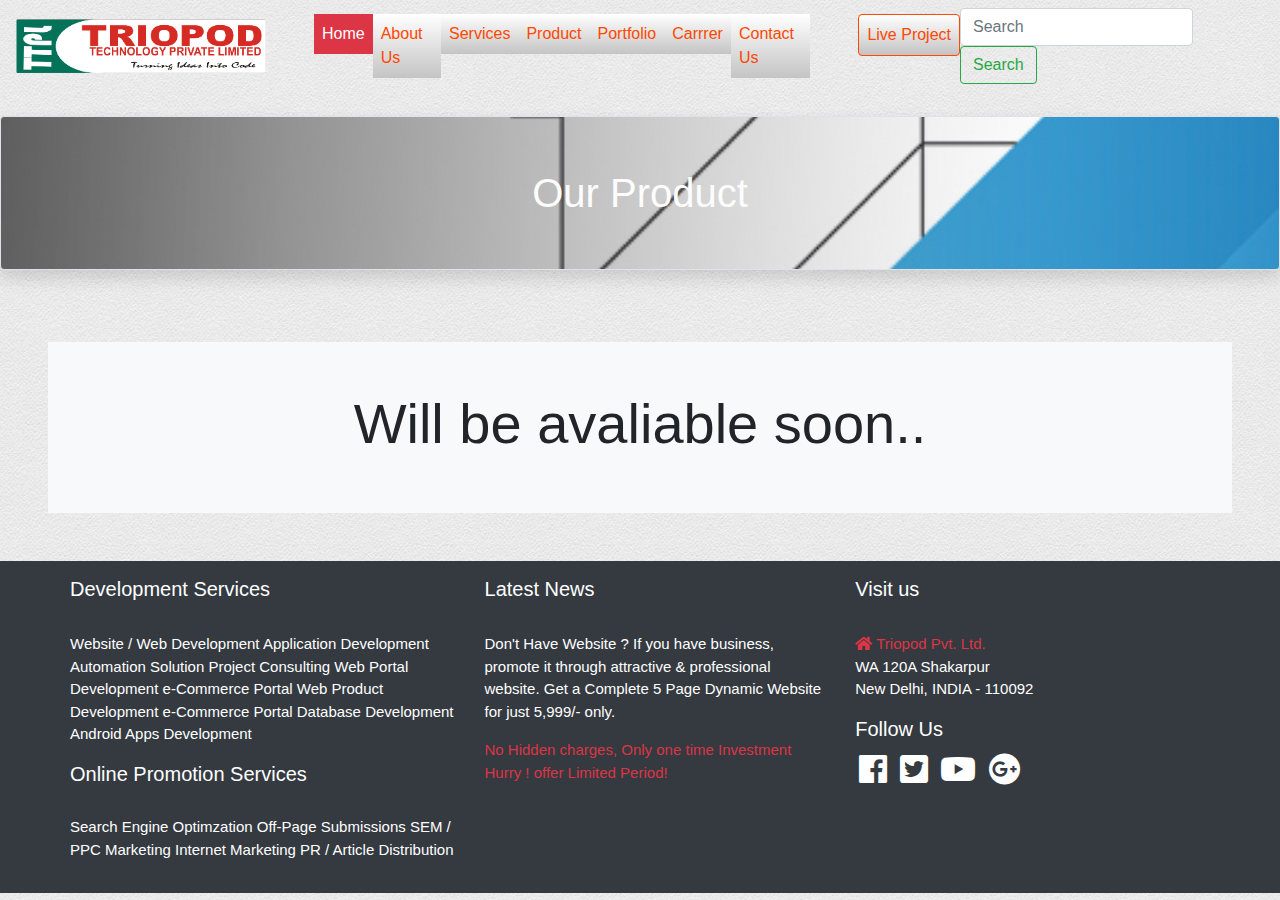
<file: project.html>
<!DOCTYPE html>
<html lang="en">

<head>
    <meta charset="UTF-8">
    <meta name="viewport" content="width=device-width, initial-scale=1.0">
    <meta http-equiv="X-UA-Compatible" content="ie=edge">
    <link id="favicon" rel="shortcut icon" href="images/favicon.png" type="image/png" />
    <link rel="stylesheet" href="css/bootstrap.min.css">
    <link rel="stylesheet" href="css/style.css">
    <link rel="stylesheet" href="css/all.css">

    <title>Triopod Technology:Website Development:Web Design:Website Maintenance:SMO:Software Development:Webpage Customizations:SEO
        and Internet Marketing:E-commerce:Project Consulting</title>
</head>

<body style="background-image: url(images/body.png)">
    <!--NAVBAR-->
    <div>
        <nav class="navbar navbar-expand-lg navbar-light" id="">
            <a class="navbar-brand p-0 mr-5" href="#">
                <img src="images/logo.png" alt="">
            </a>
            <button class="navbar-toggler" type="button" data-toggle="collapse" data-target="#navbarSupportedContent" aria-controls="navbarSupportedContent"
                aria-expanded="false" aria-label="Toggle navigation">
                <span class="navbar-toggler-icon"></span>
            </button>

            <div class="collapse navbar-collapse" id="navbarSupportedContent">
                <ul class="navbar-nav mr-auto">
                    <li class="nav-item">
                        <a class="nav-link btn-danger text-white" href="index.html">Home
                        </a>
                    </li>
                    <li class="nav-item">
                        <a class="nav-link btn-outline-orange" href="about.html">About Us</a>
                    </li>
                    <li class="nav-item">
                        <a class="nav-link btn-outline-orange" href="services.html">Services</a>
                    </li>
                    <li class="nav-item">
                        <a class="nav-link btn-outline-orange" href="product.html">Product</a>
                    </li>
                    <li class="nav-item">
                        <a class="nav-link btn-outline-orange" href="portfolio.html">Portfolio</a>
                    </li>
                    <li class="nav-item">
                        <a class="nav-link btn-outline-orange" href="carrer.html">Carrrer</a>
                    </li>
                    <li class="nav-item">
                        <a class="nav-link btn-outline-orange" href="contact.html">Contact Us</a>
                    </li>
                    <li class="nav-item">
                        <a class="nav-link btn btn-outline-orange ml-5" href="project.html">Live Project</a>
                    </li>
                </ul>
                <form class="form-inline my-2 my-lg-0">
                    <input class="form-control mr-sm-2" type="search" placeholder="Search" aria-label="Search">
                    <button class="btn btn-outline-success my-2 my-sm-0" type="submit">Search</button>
                </form>
            </div>
        </nav>
    </div>
    <br>
    <!--header-->

    <div class="container-fluid pimg border shadow rounded">
        <h1 class="text-center text-white p-5 m-1">Our Product</h1>
    </div>
    <br>
    <div class="bg-light p-5 text-center m-5">
        <h1 class="display-4">Will be avaliable soon..</h1>
    </div>
    <!--Footer-->
    <div id="footer" class="container-fluid bg-dark text-white p-3">
        <div class="container">
            <div class="pimg"></div>
            <div class="row">
                <div class="col-6-md pr-3">
                    <h5>Development Services</h5>
                    <br>
                    <p>Website / Web Development Application Development
                        <br> Automation Solution Project Consulting Web Portal
                        <br> Development e-Commerce Portal Web Product
                        <br> Development e-Commerce Portal Database Development
                        <br> Android Apps Development
                        <br>
                    </p>
                    <h5>Online Promotion Services</h5>
                    <p>
                        <br> Search Engine Optimzation Off-Page Submissions SEM /
                        <br> PPC Marketing Internet Marketing PR / Article Distribution</p>
                </div>
                <div class="col pr-3">
                    <h5>Latest News</h5>
                    <br>
                    <p>Don't Have Website ? If you have business, promote it through attractive & professional website. Get
                        a Complete 5 Page Dynamic Website for just 5,999/- only.</p>
                    <p class="text-danger">No Hidden charges, Only one time Investment Hurry ! offer Limited Period!</p>
                </div>
                <div class="col">
                    <h5>Visit us </h5>
                    <br>
                    <p>
                        <a class="text-danger" href="index.html">
                            <i class="fas fa-home text-danger mr-1"></i>Triopod Pvt. Ltd. </a>
                        <br> WA 120A Shakarpur
                        <br> New Delhi, INDIA - 110092</p>
                    <h5>Follow Us</h5>
                    <i class="fab fa-facebook text-danger fa-2x m-1"></i>
                    <i class="fab fa-twitter-square text-danger fa-2x m-1"></i>
                    <i class="fab fa-youtube text-danger fa-2x m-1"></i>
                    <i class="fab fa-google-plus text-danger fa-2x m-1"></i>

                </div>
            </div>
        </div>
    </div>


    <script src="javascript/jquery-3.3.1.slim.min.js"></script>
    <script src="javascript/popper.min.js"></script>
    <script src="javascript/bootstrap.min.js"></script>
</body>

</html>
</file>
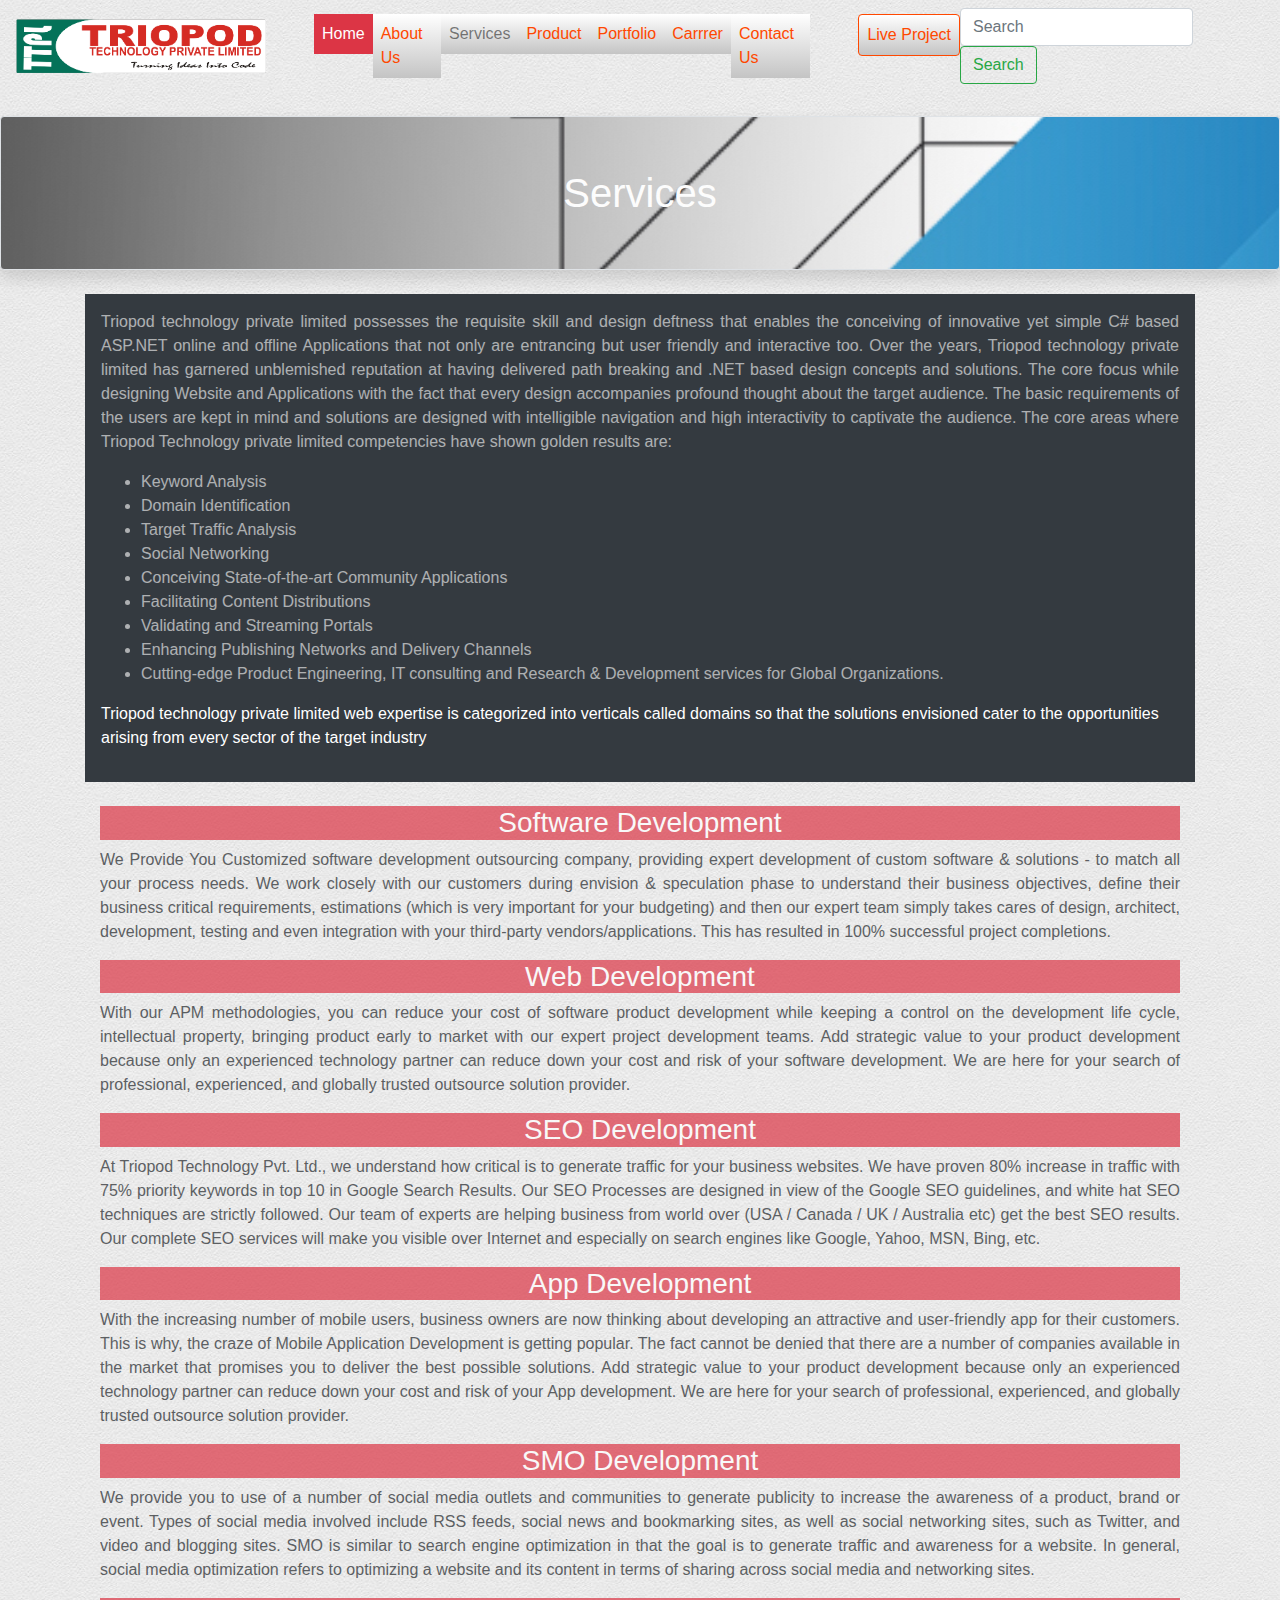
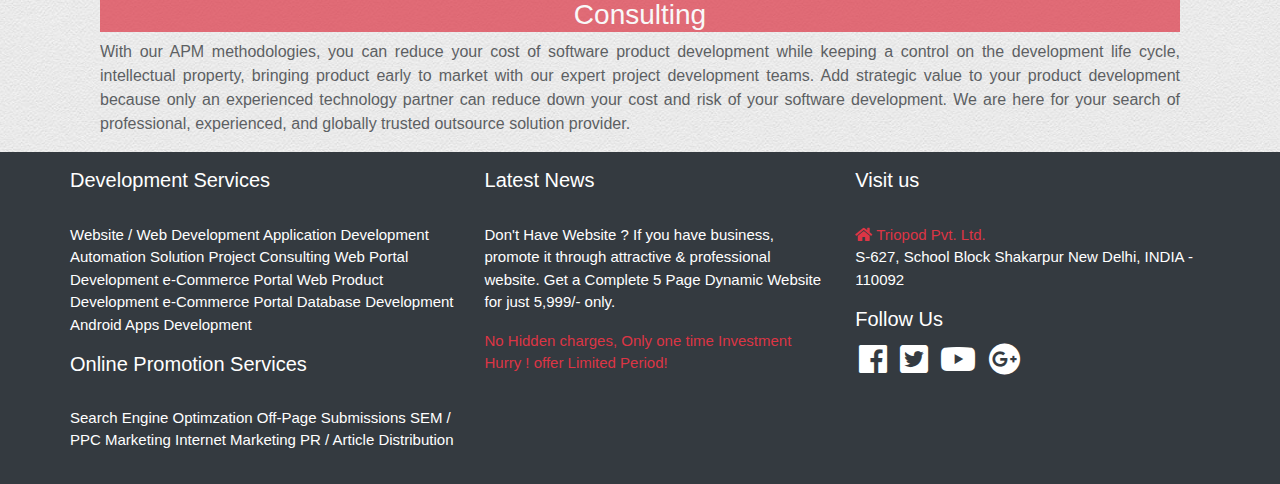
<file: serviceinfo.html>
<!DOCTYPE html>
<html lang="en">

<head>
    <meta charset="UTF-8">
    <meta name="viewport" content="width=device-width, initial-scale=1.0">
    <meta http-equiv="X-UA-Compatible" content="ie=edge">
    <link rel="stylesheet" href="css/bootstrap.min.css">
    <link rel="stylesheet" href="css/style.css">
    <link rel="stylesheet" href="css/all.css">

    <title>Triopod Technology:Website Development:Web Design:Website Maintenance:SMO:Software Development:Webpage Customizations:SEO
        and Internet Marketing:E-commerce:Project Consulting</title>
</head>

<body style="background-image: url(images/body.png)">
    <!--NAVBAR-->
    <div>
        <nav class="navbar navbar-expand-lg navbar-light" id="">
            <a class="navbar-brand p-0 mr-5" href="index.html">
                <img src="images/logo.png" alt="">
            </a>
            <button class="navbar-toggler" type="button" data-toggle="collapse" data-target="#navbarSupportedContent" aria-controls="navbarSupportedContent"
                aria-expanded="false" aria-label="Toggle navigation">
                <span class="navbar-toggler-icon"></span>
            </button>

            <div class="collapse navbar-collapse" id="navbarSupportedContent">
                <ul class="navbar-nav mr-auto">
                    <li class="nav-item">
                        <a class="nav-link btn-danger text-white" href="index.html">Home
                        </a>
                    </li>
                    <li class="nav-item">
                        <a class="nav-link btn-outline-orange" href="about.html">About Us</a>
                    </li>
                    <li class="nav-item">
                        <a class="nav-link btn-outline-orange2" href="services.html">Services</a>
                    </li>
                    <li class="nav-item">
                        <a class="nav-link btn-outline-orange" href="product.html">Product</a>
                    </li>
                    <li class="nav-item">
                        <a class="nav-link btn-outline-orange" href="portfolio.html">Portfolio</a>
                    </li>
                    <li class="nav-item">
                        <a class="nav-link btn-outline-orange" href="carrer.html">Carrrer</a>
                    </li>
                    <li class="nav-item">
                        <a class="nav-link btn-outline-orange" href="contact.html">Contact Us</a>
                    </li>
                    <li class="nav-item">
                        <a class="nav-link btn btn-outline-orange ml-5" href="project.html">Live Project</a>
                    </li>
                </ul>
                <form class="form-inline my-2 my-lg-0">
                    <input class="form-control mr-sm-2" type="search" placeholder="Search" aria-label="Search">
                    <button class="btn btn-outline-success my-2 my-sm-0" type="submit">Search</button>
                </form>
            </div>
        </nav>
    </div>
    <br>
    <!--header-->

    <div class="container-fluid pimg border shadow rounded">
        <h1 class="text-center text-white p-5 m-1">Services</h1>
    </div>
    <br>
    <!--info-->
    <div class="container">
        <div class=" bg-dark">
            <div class="container text-white p-3">
                <p class="text-justify" style="opacity: 0.6">Triopod technology private limited possesses the requisite skill and design deftness that enables the conceiving
                    of innovative yet simple C# based ASP.NET online and offline Applications that not only are entrancing
                    but user friendly and interactive too. Over the years, Triopod technology private limited has garnered
                    unblemished reputation at having delivered path breaking and .NET based design concepts and solutions.
                    The core focus while designing Website and Applications with the fact that every design accompanies profound
                    thought about the target audience. The basic requirements of the users are kept in mind and solutions
                    are designed with intelligible navigation and high interactivity to captivate the audience. The core
                    areas where Triopod Technology private limited competencies have shown golden results are:
                    <ul style="opacity: 0.6;">
                        <li>Keyword Analysis</li>
                        <li>Domain Identification</li>
                        <li>Target Traffic Analysis</li>
                        <li>Social Networking</li>
                        <li>Conceiving State-of-the-art Community Applications </li>
                        <li>Facilitating Content Distributions</li>
                        <li>Validating and Streaming Portals</li>
                        <li>Enhancing Publishing Networks and Delivery Channels</li>
                        <li>Cutting-edge Product Engineering, IT consulting and Research & Development services for Global Organizations.</li>
                    </ul>
                    Triopod technology private limited web expertise is categorized into verticals called domains so that the solutions envisioned
                    cater to the opportunities arising from every sector of the target industry
                </p>
            </div>
        </div>
        <br>
        <div class="container" style="opacity: 0.7;">
            <div>
                <h3 class="text-center text-white bg-danger" id="p1">Software Development</h3>
                <p class="text-justify">
                    We Provide You Customized software development outsourcing company, providing expert development of custom software & solutions
                    - to match all your process needs. We work closely with our customers during envision & speculation phase
                    to understand their business objectives, define their business critical requirements, estimations (which
                    is very important for your budgeting) and then our expert team simply takes cares of design, architect,
                    development, testing and even integration with your third-party vendors/applications. This has resulted
                    in 100% successful project completions. </p>
            </div>
            <div>
                <h3 class="text-center text-white bg-danger" id="p2">Web Development</h3>
                <p class="text-justify">
                    With our APM methodologies, you can reduce your cost of software product development while keeping a control on the development
                    life cycle, intellectual property, bringing product early to market with our expert project development
                    teams. Add strategic value to your product development because only an experienced technology partner
                    can reduce down your cost and risk of your software development. We are here for your search of professional,
                    experienced, and globally trusted outsource solution provider. </p>
            </div>
            <div>
                <h3 class="text-center text-white bg-danger" id="p3">SEO Development</h3>
                <p class="text-justify">
                    At Triopod Technology Pvt. Ltd., we understand how critical is to generate traffic for your business websites. We have proven
                    80% increase in traffic with 75% priority keywords in top 10 in Google Search Results. Our SEO Processes
                    are designed in view of the Google SEO guidelines, and white hat SEO techniques are strictly followed.
                    Our team of experts are helping business from world over (USA / Canada / UK / Australia etc) get the
                    best SEO results. Our complete SEO services will make you visible over Internet and especially on search
                    engines like Google, Yahoo, MSN, Bing, etc. </p>
            </div>
            <div>
                <h3 class="text-center text-white bg-danger" id="p4">App Development</h3>
                <p class="text-justify">
                    With the increasing number of mobile users, business owners are now thinking about developing an attractive and user-friendly
                    app for their customers. This is why, the craze of Mobile Application Development is getting popular.
                    The fact cannot be denied that there are a number of companies available in the market that promises
                    you to deliver the best possible solutions. Add strategic value to your product development because only
                    an experienced technology partner can reduce down your cost and risk of your App development. We are
                    here for your search of professional, experienced, and globally trusted outsource solution provider.
                </p>
            </div>
            <div>
                <h3 class="text-center text-white bg-danger" id="p5">SMO Development</h3>
                <p class="text-justify">We provide you to use of a number of social media outlets and communities to generate publicity to increase
                    the awareness of a product, brand or event. Types of social media involved include RSS feeds, social
                    news and bookmarking sites, as well as social networking sites, such as Twitter, and video and blogging
                    sites. SMO is similar to search engine optimization in that the goal is to generate traffic and awareness
                    for a website. In general, social media optimization refers to optimizing a website and its content in
                    terms of sharing across social media and networking sites.
                </p>
            </div>
            <div>
                <h3 class="text-center text-white bg-danger" id="p6">Consulting</h3>
                <p class="text-justify">With our APM methodologies, you can reduce your cost of software product development while keeping a control
                    on the development life cycle, intellectual property, bringing product early to market with our expert
                    project development teams. Add strategic value to your product development because only an experienced
                    technology partner can reduce down your cost and risk of your software development. We are here for your
                    search of professional, experienced, and globally trusted outsource solution provider.
                </p>
            </div>
        </div>
    </div>
    <!--Footer-->
    <div id="footer" class="container-fluid bg-dark text-white p-3">
        <div class="container">
            <div class="pimg"></div>
            <div class="row">
                <div class="col-6-md pr-3">
                    <h5>Development Services</h5>
                    <br>
                    <p>Website / Web Development Application Development
                        <br> Automation Solution Project Consulting Web Portal
                        <br> Development e-Commerce Portal Web Product
                        <br> Development e-Commerce Portal Database Development
                        <br> Android Apps Development
                        <br>
                    </p>
                    <h5>Online Promotion Services</h5>
                    <p>
                        <br> Search Engine Optimzation Off-Page Submissions SEM /
                        <br> PPC Marketing Internet Marketing PR / Article Distribution</p>
                </div>
                <div class="col pr-3">
                    <h5>Latest News</h5>
                    <br>
                    <p>Don't Have Website ? If you have business, promote it through attractive & professional website. Get
                        a Complete 5 Page Dynamic Website for just 5,999/- only.</p>
                    <p class="text-danger">No Hidden charges, Only one time Investment Hurry ! offer Limited Period!</p>
                </div>
                <div class="col">
                    <h5>Visit us </h5>
                    <br>
                    <p>
                        <a class="text-danger" href="#">
                            <i class="fas fa-home text-danger mr-1"></i>Triopod Pvt. Ltd. </a>
                        <br> S-627, School Block Shakarpur New Delhi, INDIA - 110092</p>
                    <h5>Follow Us</h5>
                    <i class="fab fa-facebook text-danger fa-2x m-1"></i>
                    <i class="fab fa-twitter-square text-danger fa-2x m-1"></i>
                    <i class="fab fa-youtube text-danger fa-2x m-1"></i>
                    <i class="fab fa-google-plus text-danger fa-2x m-1"></i>

                </div>
            </div>
        </div>
    </div>


    <script src="javascript/jquery-3.3.1.slim.min.js"></script>
    <script src="javascript/popper.min.js"></script>
    <script src="javascript/bootstrap.min.js"></script>
</body>

</html>
</file>
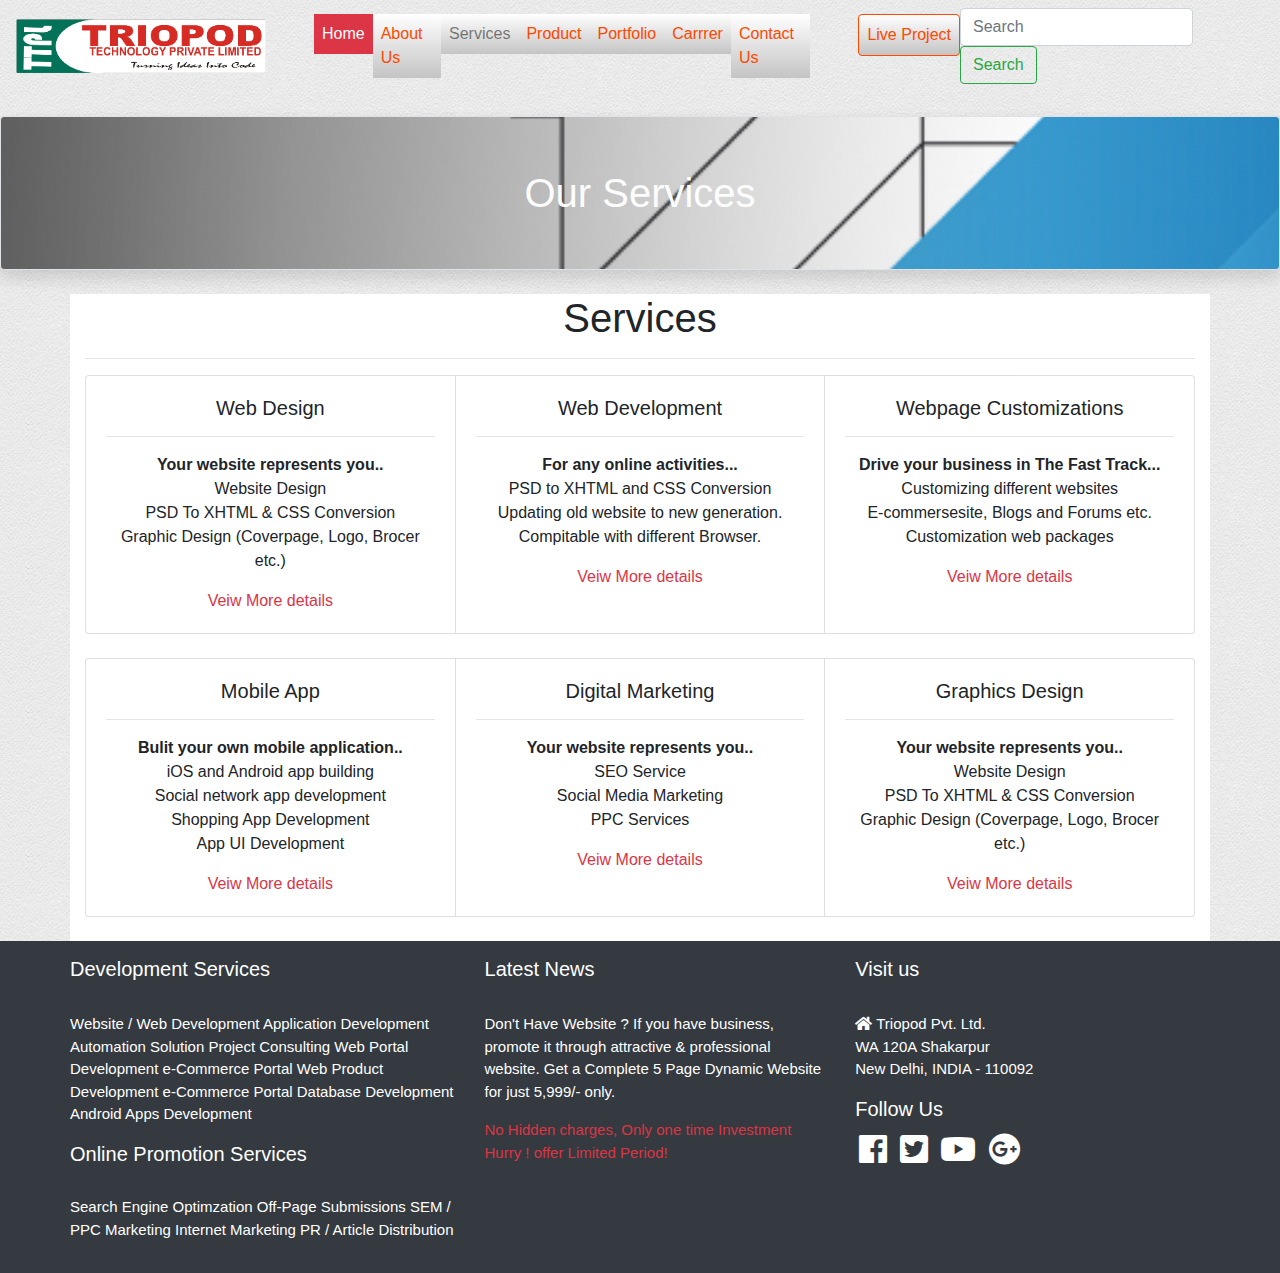
<file: services.html>
<!DOCTYPE html>
<html lang="en">

<head>
    <meta charset="UTF-8">
    <meta name="viewport" content="width=device-width, initial-scale=1.0">
    <meta http-equiv="X-UA-Compatible" content="ie=edge">
    <link id="favicon" rel="shortcut icon" href="images/favicon.png" type="image/png" />
    <link rel="stylesheet" href="css/bootstrap.min.css">
    <link rel="stylesheet" href="css/style.css">
    <link rel="stylesheet" href="css/all.css">

    <title>Triopod Technology:Website Development:Web Design:Website Maintenance:SMO:Software Development:Webpage Customizations:SEO
        and Internet Marketing:E-commerce:Project Consulting</title>
</head>

<body style="background-image: url(images/body.png)">
    <!--NAVBAR-->
    <div>
        <nav class="navbar navbar-expand-lg navbar-light" id="">
            <a class="navbar-brand p-0 mr-5" href="index.html">
                <img src="images/logo.png" alt="">
            </a>
            <button class="navbar-toggler" type="button" data-toggle="collapse" data-target="#navbarSupportedContent" aria-controls="navbarSupportedContent"
                aria-expanded="false" aria-label="Toggle navigation">
                <span class="navbar-toggler-icon"></span>
            </button>

            <div class="collapse navbar-collapse" id="navbarSupportedContent">
                <ul class="navbar-nav mr-auto">
                    <li class="nav-item">
                        <a class="nav-link btn-danger text-white" href="index.html">Home
                        </a>
                    </li>
                    <li class="nav-item">
                        <a class="nav-link btn-outline-orange" href="about.html">About Us</a>
                    </li>
                    <li class="nav-item">
                        <a class="nav-link btn-outline-orange2" href="services.html">Services</a>
                    </li>
                    <li class="nav-item">
                        <a class="nav-link btn-outline-orange" href="product.html">Product</a>
                    </li>
                    <li class="nav-item">
                        <a class="nav-link btn-outline-orange" href="portfolio.html">Portfolio</a>
                    </li>
                    <li class="nav-item">
                        <a class="nav-link btn-outline-orange" href="carrer.html">Carrrer</a>
                    </li>
                    <li class="nav-item">
                        <a class="nav-link btn-outline-orange" href="contact.html">Contact Us</a>
                    </li>
                    <li class="nav-item">
                        <a class="nav-link btn btn-outline-orange ml-5" href="project.html">Live Project</a>
                    </li>
                </ul>
                <form class="form-inline my-2 my-lg-0">
                    <input class="form-control mr-sm-2" type="search" placeholder="Search" aria-label="Search">
                    <button class="btn btn-outline-success my-2 my-sm-0" type="submit">Search</button>
                </form>
            </div>
        </nav>
    </div>
    <br>
    <!--header-->

    <div class=" container-fluid pimg border shadow rounded">
        <h1 class="text-center text-white p-5 m-1">Our Services</h1>
    </div>
    <br>
    <!--CArds-->
    <div class="container bg-white">
        <h1 class="text-center">
            <a href="serviceinfo.html"> Services</a>
        </h1>
        <hr>
        <!--Group 1-->
        <div class="card-group">
            <div class="card btn-light">
                <div class="card-body text-center">
                    <h5 class="card-title">Web Design</h5>
                    <hr>
                    <p class="card-text">
                        <b>Your website represents you.. </b>
                        <br> Website Design
                        <br> PSD To XHTML & CSS Conversion
                        <br> Graphic Design (Coverpage, Logo, Brocer etc.)</p>
                    <a href="serviceinfo.html#p2" class="text-danger">Veiw More details</a>
                </div>
            </div>
            <div class="card btn-light">
                <div class="card-body text-center">
                    <h5 class="card-title">Web Development</h5>
                    <hr>
                    <p class="card-text">
                        <b>For any online activities... </b>
                        <br> PSD to XHTML and CSS Conversion
                        <br> Updating old website to new generation.
                        <br> Compitable with different Browser.</p>
                    <a href="serviceinfo.html#p2" class="text-danger">Veiw More details</a>
                </div>
            </div>
            <div class="card btn-light">
                <div class="card-body text-center">
                    <h5 class="card-title">Webpage Customizations</h5>
                    <hr>
                    <p class="card-text">
                        <b>Drive your business in The Fast Track...</b>
                        <br> Customizing different websites
                        <br> E-commersesite, Blogs and Forums etc.
                        <br> Customization web packages</p>
                    <a href="serviceinfo.html#p2" class="text-danger">Veiw More details</a>
                </div>
            </div>
        </div>
        <br>
        <!--Group 2-->
        <div class="card-group">
            <div class="card btn-light">
                <div class="card-body text-center">
                    <h5 class="card-title">Mobile App</h5>
                    <hr>
                    <p class="card-text">
                        <b>Bulit your own mobile application.. </b>
                        <br> iOS and Android app building
                        <br> Social network app development
                        <br> Shopping App Development
                        <br> App UI Development</p>
                    <a href="serviceinfo.html#p4" class="text-danger">Veiw More details</a>
                </div>
            </div>
            <div class="card btn-light">
                <div class="card-body text-center">
                    <h5 class="card-title">Digital Marketing</h5>
                    <hr>
                    <p class="card-text">
                        <b>Your website represents you.. </b>
                        <br> SEO Service
                        <br> Social Media Marketing
                        <br> PPC Services</p>
                    <a href="serviceinfo.html#p5" class="text-danger">Veiw More details</a>
                </div>
            </div>
            <div class="card btn-light">
                <div class="card-body text-center">
                    <h5 class="card-title">Graphics Design</h5>
                    <hr>
                    <p class="card-text">
                        <b>Your website represents you.. </b>
                        <br> Website Design
                        <br> PSD To XHTML & CSS Conversion
                        <br> Graphic Design (Coverpage, Logo, Brocer etc.)</p>
                    <a href="serviceinfo.html#p2" class="text-danger">Veiw More details</a>
                </div>
            </div>
        </div>
        <br>
    </div>
    <!--Footer-->
    <div id="footer" class="container-fluid bg-dark text-white p-3">
        <div class="container">
            <div class="pimg"></div>
            <div class="row">
                <div class="col-6-md pr-3">
                    <h5>Development Services</h5>
                    <br>
                    <p>Website / Web Development Application Development
                        <br> Automation Solution Project Consulting Web Portal
                        <br> Development e-Commerce Portal Web Product
                        <br> Development e-Commerce Portal Database Development
                        <br> Android Apps Development
                        <br>
                    </p>
                    <h5>Online Promotion Services</h5>
                    <p>
                        <br> Search Engine Optimzation Off-Page Submissions SEM /
                        <br> PPC Marketing Internet Marketing PR / Article Distribution</p>
                </div>
                <div class="col pr-3">
                    <h5>Latest News</h5>
                    <br>
                    <p>Don't Have Website ? If you have business, promote it through attractive & professional website. Get
                        a Complete 5 Page Dynamic Website for just 5,999/- only.</p>
                    <p class="text-danger">No Hidden charges, Only one time Investment Hurry ! offer Limited Period!</p>
                </div>
                <div class="col">
                    <h5>Visit us </h5>
                    <br>
                    <p>
                        <a class="text-white" href="index.html">
                            <i class="fas fa-home text-white mr-1"></i>Triopod Pvt. Ltd. </a>
                        <br> WA 120A Shakarpur
                        <br> New Delhi, INDIA - 110092</p>
                    <h5>Follow Us</h5>
                    <i class="fab fa-facebook text-danger fa-2x m-1"></i>
                    <i class="fab fa-twitter-square text-danger fa-2x m-1"></i>
                    <i class="fab fa-youtube text-danger fa-2x m-1"></i>
                    <i class="fab fa-google-plus text-danger fa-2x m-1"></i>

                </div>
            </div>
        </div>
    </div>


    <script src="javascript/jquery-3.3.1.slim.min.js"></script>
    <script src="javascript/popper.min.js"></script>
    <script src="javascript/bootstrap.min.js"></script>
</body>

</html>
</file>
<file: css/style.css>
.btn-outline-orange {
    color: #FF4800 !important;
    background: linear-gradient(to bottom, white, #C4C4C4);
    
    border-color:#FF4800;
  }
  
  .btn-outline-orange:hover {
    color: gray !important;
    background: linear-gradient(#FF4800, #FFB05D, #FF4800);
    border-color: #FF4800;
  }
  
  .btn-outline-orange:focus, .btn-outline-orange.focus {
    box-shadow: 0 0 0 0.2rem #FF4800;
  }
  
  .btn-outline-orange.disabled, .btn-outline-orange:disabled {
    color: #FF4800;
    background-color: transparent;
  }
  
  .btn-outline-orange:not(:disabled):not(.disabled):active, .btn-outline-orange:not(:disabled):not(.disabled).active,
  .show > .btn-outline-orange.dropdown-toggle {
    color: #fff !important;
    background-color: #FF4800;
    border-color: #FF4800;
  }
  
  .btn-outline-orange:not(:disabled):not(.disabled):active:focus, .btn-outline-orange:not(:disabled):not(.disabled).active:focus,
  .show > .btn-outline-orange.dropdown-toggle:focus {
    box-shadow: 0 0 0 0.2rem #FF4800;
  }
  #footer p{
      font-size: 15px;
  }
  a{
    text-decoration: none;
    color: unset;
  }
  a:link {
    text-decoration: none;
    color: unset;
}

a:visited {
    text-decoration: none;
    color: unset;
}

a:hover {
    text-decoration: none;
}

a:active {
    text-decoration: none;
    color: unset;
}
.btn-outline-orange2 {
  color: #FF4800;
  background: linear-gradient(to bottom, white, #C4C4C4);
  
  border-color:#FF4800;
}

.btn-outline-orange2:hover {
  color: black;
  background: linear-gradient(to bottom , #C4C4C4, white);
  border-color: #FF4800;
}

.btn-outline-orange2:focus, .btn-outline-orange.focus {
  box-shadow: 0 0 0 0.2rem #FF4800;
}

.btn-outline-orange2.disabled, .btn-outline-orange:disabled {
  color: #FF4800;
  background-color: transparent;
}

.btn-outline-orange2:not(:disabled):not(.disabled):active, .btn-outline-orange:not(:disabled):not(.disabled).active,
.show > .btn-outline-orange.dropdown-toggle {
  color: #fff;
  background-color: FF4800;
  border-color: #FF4800;
}

.btn-outline-orange2:not(:disabled):not(.disabled):active:focus, .btn-outline-orange:not(:disabled):not(.disabled).active:focus,
.show > .btn-outline-orange.dropdown-toggle:focus {
  box-shadow: 0 0 0 0.2rem #FF4800;
}
#recent .active{
  color:red;
}
.pimg{
  background-image: url("../images/carousel/1.jpg");
  position: relative;
    background-position: center;
    background-size: cover;
    background-attachment: fixed;
    min-height: auto;
    opacity: 0.9;
}
.navbar-brand img{
  width: 250px;
}
#carouselExampleFade{
  height: 400px;
}
#carouselExampleFade img{
  height: 400px;
  position: relative;
  background-attachment: fixed;
}
.fab {
  color: #fff !important;
}
.bg-orange{
  background-color: #FF4800
}
.text-orange{
  color: #FF4800
}
@media screen and (max-width: 575.9px) {
  .navbar-brand img{
    width: 170px;
  }
  #carouselExampleFade{
    height: 230px;
  }
  #carouselExampleFade img{
    height: 230px;
  }
}
</file>
<file: css/all.css>
/*!
 * Font Awesome Free 5.1.0 by @fontawesome - https://fontawesome.com
 * License - https://fontawesome.com/license (Icons: CC BY 4.0, Fonts: SIL OFL 1.1, Code: MIT License)
 */
.fa,.fab,.fal,.far,.fas{-moz-osx-font-smoothing:grayscale;-webkit-font-smoothing:antialiased;display:inline-block;font-style:normal;font-variant:normal;text-rendering:auto;line-height:1}.fa-lg{font-size:1.33333em;line-height:.75em;vertical-align:-.0667em}.fa-xs{font-size:.75em}.fa-sm{font-size:.875em}.fa-1x{font-size:1em}.fa-2x{font-size:2em}.fa-3x{font-size:3em}.fa-4x{font-size:4em}.fa-5x{font-size:5em}.fa-6x{font-size:6em}.fa-7x{font-size:7em}.fa-8x{font-size:8em}.fa-9x{font-size:9em}.fa-10x{font-size:10em}.fa-fw{text-align:center;width:1.25em}.fa-ul{list-style-type:none;margin-left:2.5em;padding-left:0}.fa-ul>li{position:relative}.fa-li{left:-2em;position:absolute;text-align:center;width:2em;line-height:inherit}.fa-border{border:.08em solid #eee;border-radius:.1em;padding:.2em .25em .15em}.fa-pull-left{float:left}.fa-pull-right{float:right}.fa.fa-pull-left,.fab.fa-pull-left,.fal.fa-pull-left,.far.fa-pull-left,.fas.fa-pull-left{margin-right:.3em}.fa.fa-pull-right,.fab.fa-pull-right,.fal.fa-pull-right,.far.fa-pull-right,.fas.fa-pull-right{margin-left:.3em}.fa-spin{animation:a 2s infinite linear}.fa-pulse{animation:a 1s infinite steps(8)}@keyframes a{0%{transform:rotate(0deg)}to{transform:rotate(1turn)}}.fa-rotate-90{-ms-filter:"progid:DXImageTransform.Microsoft.BasicImage(rotation=1)";transform:rotate(90deg)}.fa-rotate-180{-ms-filter:"progid:DXImageTransform.Microsoft.BasicImage(rotation=2)";transform:rotate(180deg)}.fa-rotate-270{-ms-filter:"progid:DXImageTransform.Microsoft.BasicImage(rotation=3)";transform:rotate(270deg)}.fa-flip-horizontal{-ms-filter:"progid:DXImageTransform.Microsoft.BasicImage(rotation=0, mirror=1)";transform:scaleX(-1)}.fa-flip-vertical{transform:scaleY(-1)}.fa-flip-horizontal.fa-flip-vertical,.fa-flip-vertical{-ms-filter:"progid:DXImageTransform.Microsoft.BasicImage(rotation=2, mirror=1)"}.fa-flip-horizontal.fa-flip-vertical{transform:scale(-1)}:root .fa-flip-horizontal,:root .fa-flip-vertical,:root .fa-rotate-90,:root .fa-rotate-180,:root .fa-rotate-270{-webkit-filter:none;filter:none}.fa-stack{display:inline-block;height:2em;line-height:2em;position:relative;vertical-align:middle;width:2em}.fa-stack-1x,.fa-stack-2x{left:0;position:absolute;text-align:center;width:100%}.fa-stack-1x{line-height:inherit}.fa-stack-2x{font-size:2em}.fa-inverse{color:#fff}.fa-500px:before{content:"\f26e"}.fa-accessible-icon:before{content:"\f368"}.fa-accusoft:before{content:"\f369"}.fa-address-book:before{content:"\f2b9"}.fa-address-card:before{content:"\f2bb"}.fa-adjust:before{content:"\f042"}.fa-adn:before{content:"\f170"}.fa-adversal:before{content:"\f36a"}.fa-affiliatetheme:before{content:"\f36b"}.fa-algolia:before{content:"\f36c"}.fa-align-center:before{content:"\f037"}.fa-align-justify:before{content:"\f039"}.fa-align-left:before{content:"\f036"}.fa-align-right:before{content:"\f038"}.fa-allergies:before{content:"\f461"}.fa-amazon:before{content:"\f270"}.fa-amazon-pay:before{content:"\f42c"}.fa-ambulance:before{content:"\f0f9"}.fa-american-sign-language-interpreting:before{content:"\f2a3"}.fa-amilia:before{content:"\f36d"}.fa-anchor:before{content:"\f13d"}.fa-android:before{content:"\f17b"}.fa-angellist:before{content:"\f209"}.fa-angle-double-down:before{content:"\f103"}.fa-angle-double-left:before{content:"\f100"}.fa-angle-double-right:before{content:"\f101"}.fa-angle-double-up:before{content:"\f102"}.fa-angle-down:before{content:"\f107"}.fa-angle-left:before{content:"\f104"}.fa-angle-right:before{content:"\f105"}.fa-angle-up:before{content:"\f106"}.fa-angry:before{content:"\f556"}.fa-angrycreative:before{content:"\f36e"}.fa-angular:before{content:"\f420"}.fa-app-store:before{content:"\f36f"}.fa-app-store-ios:before{content:"\f370"}.fa-apper:before{content:"\f371"}.fa-apple:before{content:"\f179"}.fa-apple-pay:before{content:"\f415"}.fa-archive:before{content:"\f187"}.fa-archway:before{content:"\f557"}.fa-arrow-alt-circle-down:before{content:"\f358"}.fa-arrow-alt-circle-left:before{content:"\f359"}.fa-arrow-alt-circle-right:before{content:"\f35a"}.fa-arrow-alt-circle-up:before{content:"\f35b"}.fa-arrow-circle-down:before{content:"\f0ab"}.fa-arrow-circle-left:before{content:"\f0a8"}.fa-arrow-circle-right:before{content:"\f0a9"}.fa-arrow-circle-up:before{content:"\f0aa"}.fa-arrow-down:before{content:"\f063"}.fa-arrow-left:before{content:"\f060"}.fa-arrow-right:before{content:"\f061"}.fa-arrow-up:before{content:"\f062"}.fa-arrows-alt:before{content:"\f0b2"}.fa-arrows-alt-h:before{content:"\f337"}.fa-arrows-alt-v:before{content:"\f338"}.fa-assistive-listening-systems:before{content:"\f2a2"}.fa-asterisk:before{content:"\f069"}.fa-asymmetrik:before{content:"\f372"}.fa-at:before{content:"\f1fa"}.fa-atlas:before{content:"\f558"}.fa-audible:before{content:"\f373"}.fa-audio-description:before{content:"\f29e"}.fa-autoprefixer:before{content:"\f41c"}.fa-avianex:before{content:"\f374"}.fa-aviato:before{content:"\f421"}.fa-award:before{content:"\f559"}.fa-aws:before{content:"\f375"}.fa-backspace:before{content:"\f55a"}.fa-backward:before{content:"\f04a"}.fa-balance-scale:before{content:"\f24e"}.fa-ban:before{content:"\f05e"}.fa-band-aid:before{content:"\f462"}.fa-bandcamp:before{content:"\f2d5"}.fa-barcode:before{content:"\f02a"}.fa-bars:before{content:"\f0c9"}.fa-baseball-ball:before{content:"\f433"}.fa-basketball-ball:before{content:"\f434"}.fa-bath:before{content:"\f2cd"}.fa-battery-empty:before{content:"\f244"}.fa-battery-full:before{content:"\f240"}.fa-battery-half:before{content:"\f242"}.fa-battery-quarter:before{content:"\f243"}.fa-battery-three-quarters:before{content:"\f241"}.fa-bed:before{content:"\f236"}.fa-beer:before{content:"\f0fc"}.fa-behance:before{content:"\f1b4"}.fa-behance-square:before{content:"\f1b5"}.fa-bell:before{content:"\f0f3"}.fa-bell-slash:before{content:"\f1f6"}.fa-bezier-curve:before{content:"\f55b"}.fa-bicycle:before{content:"\f206"}.fa-bimobject:before{content:"\f378"}.fa-binoculars:before{content:"\f1e5"}.fa-birthday-cake:before{content:"\f1fd"}.fa-bitbucket:before{content:"\f171"}.fa-bitcoin:before{content:"\f379"}.fa-bity:before{content:"\f37a"}.fa-black-tie:before{content:"\f27e"}.fa-blackberry:before{content:"\f37b"}.fa-blender:before{content:"\f517"}.fa-blind:before{content:"\f29d"}.fa-blogger:before{content:"\f37c"}.fa-blogger-b:before{content:"\f37d"}.fa-bluetooth:before{content:"\f293"}.fa-bluetooth-b:before{content:"\f294"}.fa-bold:before{content:"\f032"}.fa-bolt:before{content:"\f0e7"}.fa-bomb:before{content:"\f1e2"}.fa-bong:before{content:"\f55c"}.fa-book:before{content:"\f02d"}.fa-book-open:before{content:"\f518"}.fa-bookmark:before{content:"\f02e"}.fa-bowling-ball:before{content:"\f436"}.fa-box:before{content:"\f466"}.fa-box-open:before{content:"\f49e"}.fa-boxes:before{content:"\f468"}.fa-braille:before{content:"\f2a1"}.fa-briefcase:before{content:"\f0b1"}.fa-briefcase-medical:before{content:"\f469"}.fa-broadcast-tower:before{content:"\f519"}.fa-broom:before{content:"\f51a"}.fa-brush:before{content:"\f55d"}.fa-btc:before{content:"\f15a"}.fa-bug:before{content:"\f188"}.fa-building:before{content:"\f1ad"}.fa-bullhorn:before{content:"\f0a1"}.fa-bullseye:before{content:"\f140"}.fa-burn:before{content:"\f46a"}.fa-buromobelexperte:before{content:"\f37f"}.fa-bus:before{content:"\f207"}.fa-bus-alt:before{content:"\f55e"}.fa-buysellads:before{content:"\f20d"}.fa-calculator:before{content:"\f1ec"}.fa-calendar:before{content:"\f133"}.fa-calendar-alt:before{content:"\f073"}.fa-calendar-check:before{content:"\f274"}.fa-calendar-minus:before{content:"\f272"}.fa-calendar-plus:before{content:"\f271"}.fa-calendar-times:before{content:"\f273"}.fa-camera:before{content:"\f030"}.fa-camera-retro:before{content:"\f083"}.fa-cannabis:before{content:"\f55f"}.fa-capsules:before{content:"\f46b"}.fa-car:before{content:"\f1b9"}.fa-caret-down:before{content:"\f0d7"}.fa-caret-left:before{content:"\f0d9"}.fa-caret-right:before{content:"\f0da"}.fa-caret-square-down:before{content:"\f150"}.fa-caret-square-left:before{content:"\f191"}.fa-caret-square-right:before{content:"\f152"}.fa-caret-square-up:before{content:"\f151"}.fa-caret-up:before{content:"\f0d8"}.fa-cart-arrow-down:before{content:"\f218"}.fa-cart-plus:before{content:"\f217"}.fa-cc-amazon-pay:before{content:"\f42d"}.fa-cc-amex:before{content:"\f1f3"}.fa-cc-apple-pay:before{content:"\f416"}.fa-cc-diners-club:before{content:"\f24c"}.fa-cc-discover:before{content:"\f1f2"}.fa-cc-jcb:before{content:"\f24b"}.fa-cc-mastercard:before{content:"\f1f1"}.fa-cc-paypal:before{content:"\f1f4"}.fa-cc-stripe:before{content:"\f1f5"}.fa-cc-visa:before{content:"\f1f0"}.fa-centercode:before{content:"\f380"}.fa-certificate:before{content:"\f0a3"}.fa-chalkboard:before{content:"\f51b"}.fa-chalkboard-teacher:before{content:"\f51c"}.fa-chart-area:before{content:"\f1fe"}.fa-chart-bar:before{content:"\f080"}.fa-chart-line:before{content:"\f201"}.fa-chart-pie:before{content:"\f200"}.fa-check:before{content:"\f00c"}.fa-check-circle:before{content:"\f058"}.fa-check-double:before{content:"\f560"}.fa-check-square:before{content:"\f14a"}.fa-chess:before{content:"\f439"}.fa-chess-bishop:before{content:"\f43a"}.fa-chess-board:before{content:"\f43c"}.fa-chess-king:before{content:"\f43f"}.fa-chess-knight:before{content:"\f441"}.fa-chess-pawn:before{content:"\f443"}.fa-chess-queen:before{content:"\f445"}.fa-chess-rook:before{content:"\f447"}.fa-chevron-circle-down:before{content:"\f13a"}.fa-chevron-circle-left:before{content:"\f137"}.fa-chevron-circle-right:before{content:"\f138"}.fa-chevron-circle-up:before{content:"\f139"}.fa-chevron-down:before{content:"\f078"}.fa-chevron-left:before{content:"\f053"}.fa-chevron-right:before{content:"\f054"}.fa-chevron-up:before{content:"\f077"}.fa-child:before{content:"\f1ae"}.fa-chrome:before{content:"\f268"}.fa-church:before{content:"\f51d"}.fa-circle:before{content:"\f111"}.fa-circle-notch:before{content:"\f1ce"}.fa-clipboard:before{content:"\f328"}.fa-clipboard-check:before{content:"\f46c"}.fa-clipboard-list:before{content:"\f46d"}.fa-clock:before{content:"\f017"}.fa-clone:before{content:"\f24d"}.fa-closed-captioning:before{content:"\f20a"}.fa-cloud:before{content:"\f0c2"}.fa-cloud-download-alt:before{content:"\f381"}.fa-cloud-upload-alt:before{content:"\f382"}.fa-cloudscale:before{content:"\f383"}.fa-cloudsmith:before{content:"\f384"}.fa-cloudversify:before{content:"\f385"}.fa-cocktail:before{content:"\f561"}.fa-code:before{content:"\f121"}.fa-code-branch:before{content:"\f126"}.fa-codepen:before{content:"\f1cb"}.fa-codiepie:before{content:"\f284"}.fa-coffee:before{content:"\f0f4"}.fa-cog:before{content:"\f013"}.fa-cogs:before{content:"\f085"}.fa-coins:before{content:"\f51e"}.fa-columns:before{content:"\f0db"}.fa-comment:before{content:"\f075"}.fa-comment-alt:before{content:"\f27a"}.fa-comment-dots:before{content:"\f4ad"}.fa-comment-slash:before{content:"\f4b3"}.fa-comments:before{content:"\f086"}.fa-compact-disc:before{content:"\f51f"}.fa-compass:before{content:"\f14e"}.fa-compress:before{content:"\f066"}.fa-concierge-bell:before{content:"\f562"}.fa-connectdevelop:before{content:"\f20e"}.fa-contao:before{content:"\f26d"}.fa-cookie:before{content:"\f563"}.fa-cookie-bite:before{content:"\f564"}.fa-copy:before{content:"\f0c5"}.fa-copyright:before{content:"\f1f9"}.fa-couch:before{content:"\f4b8"}.fa-cpanel:before{content:"\f388"}.fa-creative-commons:before{content:"\f25e"}.fa-creative-commons-by:before{content:"\f4e7"}.fa-creative-commons-nc:before{content:"\f4e8"}.fa-creative-commons-nc-eu:before{content:"\f4e9"}.fa-creative-commons-nc-jp:before{content:"\f4ea"}.fa-creative-commons-nd:before{content:"\f4eb"}.fa-creative-commons-pd:before{content:"\f4ec"}.fa-creative-commons-pd-alt:before{content:"\f4ed"}.fa-creative-commons-remix:before{content:"\f4ee"}.fa-creative-commons-sa:before{content:"\f4ef"}.fa-creative-commons-sampling:before{content:"\f4f0"}.fa-creative-commons-sampling-plus:before{content:"\f4f1"}.fa-creative-commons-share:before{content:"\f4f2"}.fa-credit-card:before{content:"\f09d"}.fa-crop:before{content:"\f125"}.fa-crop-alt:before{content:"\f565"}.fa-crosshairs:before{content:"\f05b"}.fa-crow:before{content:"\f520"}.fa-crown:before{content:"\f521"}.fa-css3:before{content:"\f13c"}.fa-css3-alt:before{content:"\f38b"}.fa-cube:before{content:"\f1b2"}.fa-cubes:before{content:"\f1b3"}.fa-cut:before{content:"\f0c4"}.fa-cuttlefish:before{content:"\f38c"}.fa-d-and-d:before{content:"\f38d"}.fa-dashcube:before{content:"\f210"}.fa-database:before{content:"\f1c0"}.fa-deaf:before{content:"\f2a4"}.fa-delicious:before{content:"\f1a5"}.fa-deploydog:before{content:"\f38e"}.fa-deskpro:before{content:"\f38f"}.fa-desktop:before{content:"\f108"}.fa-deviantart:before{content:"\f1bd"}.fa-diagnoses:before{content:"\f470"}.fa-dice:before{content:"\f522"}.fa-dice-five:before{content:"\f523"}.fa-dice-four:before{content:"\f524"}.fa-dice-one:before{content:"\f525"}.fa-dice-six:before{content:"\f526"}.fa-dice-three:before{content:"\f527"}.fa-dice-two:before{content:"\f528"}.fa-digg:before{content:"\f1a6"}.fa-digital-ocean:before{content:"\f391"}.fa-digital-tachograph:before{content:"\f566"}.fa-discord:before{content:"\f392"}.fa-discourse:before{content:"\f393"}.fa-divide:before{content:"\f529"}.fa-dizzy:before{content:"\f567"}.fa-dna:before{content:"\f471"}.fa-dochub:before{content:"\f394"}.fa-docker:before{content:"\f395"}.fa-dollar-sign:before{content:"\f155"}.fa-dolly:before{content:"\f472"}.fa-dolly-flatbed:before{content:"\f474"}.fa-donate:before{content:"\f4b9"}.fa-door-closed:before{content:"\f52a"}.fa-door-open:before{content:"\f52b"}.fa-dot-circle:before{content:"\f192"}.fa-dove:before{content:"\f4ba"}.fa-download:before{content:"\f019"}.fa-draft2digital:before{content:"\f396"}.fa-drafting-compass:before{content:"\f568"}.fa-dribbble:before{content:"\f17d"}.fa-dribbble-square:before{content:"\f397"}.fa-dropbox:before{content:"\f16b"}.fa-drum:before{content:"\f569"}.fa-drum-steelpan:before{content:"\f56a"}.fa-drupal:before{content:"\f1a9"}.fa-dumbbell:before{content:"\f44b"}.fa-dyalog:before{content:"\f399"}.fa-earlybirds:before{content:"\f39a"}.fa-ebay:before{content:"\f4f4"}.fa-edge:before{content:"\f282"}.fa-edit:before{content:"\f044"}.fa-eject:before{content:"\f052"}.fa-elementor:before{content:"\f430"}.fa-ellipsis-h:before{content:"\f141"}.fa-ellipsis-v:before{content:"\f142"}.fa-ember:before{content:"\f423"}.fa-empire:before{content:"\f1d1"}.fa-envelope:before{content:"\f0e0"}.fa-envelope-open:before{content:"\f2b6"}.fa-envelope-square:before{content:"\f199"}.fa-envira:before{content:"\f299"}.fa-equals:before{content:"\f52c"}.fa-eraser:before{content:"\f12d"}.fa-erlang:before{content:"\f39d"}.fa-ethereum:before{content:"\f42e"}.fa-etsy:before{content:"\f2d7"}.fa-euro-sign:before{content:"\f153"}.fa-exchange-alt:before{content:"\f362"}.fa-exclamation:before{content:"\f12a"}.fa-exclamation-circle:before{content:"\f06a"}.fa-exclamation-triangle:before{content:"\f071"}.fa-expand:before{content:"\f065"}.fa-expand-arrows-alt:before{content:"\f31e"}.fa-expeditedssl:before{content:"\f23e"}.fa-external-link-alt:before{content:"\f35d"}.fa-external-link-square-alt:before{content:"\f360"}.fa-eye:before{content:"\f06e"}.fa-eye-dropper:before{content:"\f1fb"}.fa-eye-slash:before{content:"\f070"}.fa-facebook:before{content:"\f09a"}.fa-facebook-f:before{content:"\f39e"}.fa-facebook-messenger:before{content:"\f39f"}.fa-facebook-square:before{content:"\f082"}.fa-fast-backward:before{content:"\f049"}.fa-fast-forward:before{content:"\f050"}.fa-fax:before{content:"\f1ac"}.fa-feather:before{content:"\f52d"}.fa-feather-alt:before{content:"\f56b"}.fa-female:before{content:"\f182"}.fa-fighter-jet:before{content:"\f0fb"}.fa-file:before{content:"\f15b"}.fa-file-alt:before{content:"\f15c"}.fa-file-archive:before{content:"\f1c6"}.fa-file-audio:before{content:"\f1c7"}.fa-file-code:before{content:"\f1c9"}.fa-file-contract:before{content:"\f56c"}.fa-file-download:before{content:"\f56d"}.fa-file-excel:before{content:"\f1c3"}.fa-file-export:before{content:"\f56e"}.fa-file-image:before{content:"\f1c5"}.fa-file-import:before{content:"\f56f"}.fa-file-invoice:before{content:"\f570"}.fa-file-invoice-dollar:before{content:"\f571"}.fa-file-medical:before{content:"\f477"}.fa-file-medical-alt:before{content:"\f478"}.fa-file-pdf:before{content:"\f1c1"}.fa-file-powerpoint:before{content:"\f1c4"}.fa-file-prescription:before{content:"\f572"}.fa-file-signature:before{content:"\f573"}.fa-file-upload:before{content:"\f574"}.fa-file-video:before{content:"\f1c8"}.fa-file-word:before{content:"\f1c2"}.fa-fill:before{content:"\f575"}.fa-fill-drip:before{content:"\f576"}.fa-film:before{content:"\f008"}.fa-filter:before{content:"\f0b0"}.fa-fingerprint:before{content:"\f577"}.fa-fire:before{content:"\f06d"}.fa-fire-extinguisher:before{content:"\f134"}.fa-firefox:before{content:"\f269"}.fa-first-aid:before{content:"\f479"}.fa-first-order:before{content:"\f2b0"}.fa-first-order-alt:before{content:"\f50a"}.fa-firstdraft:before{content:"\f3a1"}.fa-fish:before{content:"\f578"}.fa-flag:before{content:"\f024"}.fa-flag-checkered:before{content:"\f11e"}.fa-flask:before{content:"\f0c3"}.fa-flickr:before{content:"\f16e"}.fa-flipboard:before{content:"\f44d"}.fa-flushed:before{content:"\f579"}.fa-fly:before{content:"\f417"}.fa-folder:before{content:"\f07b"}.fa-folder-open:before{content:"\f07c"}.fa-font:before{content:"\f031"}.fa-font-awesome:before{content:"\f2b4"}.fa-font-awesome-alt:before{content:"\f35c"}.fa-font-awesome-flag:before{content:"\f425"}.fa-font-awesome-logo-full:before{content:"\f4e6"}.fa-fonticons:before{content:"\f280"}.fa-fonticons-fi:before{content:"\f3a2"}.fa-football-ball:before{content:"\f44e"}.fa-fort-awesome:before{content:"\f286"}.fa-fort-awesome-alt:before{content:"\f3a3"}.fa-forumbee:before{content:"\f211"}.fa-forward:before{content:"\f04e"}.fa-foursquare:before{content:"\f180"}.fa-free-code-camp:before{content:"\f2c5"}.fa-freebsd:before{content:"\f3a4"}.fa-frog:before{content:"\f52e"}.fa-frown:before{content:"\f119"}.fa-frown-open:before{content:"\f57a"}.fa-fulcrum:before{content:"\f50b"}.fa-futbol:before{content:"\f1e3"}.fa-galactic-republic:before{content:"\f50c"}.fa-galactic-senate:before{content:"\f50d"}.fa-gamepad:before{content:"\f11b"}.fa-gas-pump:before{content:"\f52f"}.fa-gavel:before{content:"\f0e3"}.fa-gem:before{content:"\f3a5"}.fa-genderless:before{content:"\f22d"}.fa-get-pocket:before{content:"\f265"}.fa-gg:before{content:"\f260"}.fa-gg-circle:before{content:"\f261"}.fa-gift:before{content:"\f06b"}.fa-git:before{content:"\f1d3"}.fa-git-square:before{content:"\f1d2"}.fa-github:before{content:"\f09b"}.fa-github-alt:before{content:"\f113"}.fa-github-square:before{content:"\f092"}.fa-gitkraken:before{content:"\f3a6"}.fa-gitlab:before{content:"\f296"}.fa-gitter:before{content:"\f426"}.fa-glass-martini:before{content:"\f000"}.fa-glass-martini-alt:before{content:"\f57b"}.fa-glasses:before{content:"\f530"}.fa-glide:before{content:"\f2a5"}.fa-glide-g:before{content:"\f2a6"}.fa-globe:before{content:"\f0ac"}.fa-globe-africa:before{content:"\f57c"}.fa-globe-americas:before{content:"\f57d"}.fa-globe-asia:before{content:"\f57e"}.fa-gofore:before{content:"\f3a7"}.fa-golf-ball:before{content:"\f450"}.fa-goodreads:before{content:"\f3a8"}.fa-goodreads-g:before{content:"\f3a9"}.fa-google:before{content:"\f1a0"}.fa-google-drive:before{content:"\f3aa"}.fa-google-play:before{content:"\f3ab"}.fa-google-plus:before{content:"\f2b3"}.fa-google-plus-g:before{content:"\f0d5"}.fa-google-plus-square:before{content:"\f0d4"}.fa-google-wallet:before{content:"\f1ee"}.fa-graduation-cap:before{content:"\f19d"}.fa-gratipay:before{content:"\f184"}.fa-grav:before{content:"\f2d6"}.fa-greater-than:before{content:"\f531"}.fa-greater-than-equal:before{content:"\f532"}.fa-grimace:before{content:"\f57f"}.fa-grin:before{content:"\f580"}.fa-grin-alt:before{content:"\f581"}.fa-grin-beam:before{content:"\f582"}.fa-grin-beam-sweat:before{content:"\f583"}.fa-grin-hearts:before{content:"\f584"}.fa-grin-squint:before{content:"\f585"}.fa-grin-squint-tears:before{content:"\f586"}.fa-grin-stars:before{content:"\f587"}.fa-grin-tears:before{content:"\f588"}.fa-grin-tongue:before{content:"\f589"}.fa-grin-tongue-squint:before{content:"\f58a"}.fa-grin-tongue-wink:before{content:"\f58b"}.fa-grin-wink:before{content:"\f58c"}.fa-grip-horizontal:before{content:"\f58d"}.fa-grip-vertical:before{content:"\f58e"}.fa-gripfire:before{content:"\f3ac"}.fa-grunt:before{content:"\f3ad"}.fa-gulp:before{content:"\f3ae"}.fa-h-square:before{content:"\f0fd"}.fa-hacker-news:before{content:"\f1d4"}.fa-hacker-news-square:before{content:"\f3af"}.fa-hand-holding:before{content:"\f4bd"}.fa-hand-holding-heart:before{content:"\f4be"}.fa-hand-holding-usd:before{content:"\f4c0"}.fa-hand-lizard:before{content:"\f258"}.fa-hand-paper:before{content:"\f256"}.fa-hand-peace:before{content:"\f25b"}.fa-hand-point-down:before{content:"\f0a7"}.fa-hand-point-left:before{content:"\f0a5"}.fa-hand-point-right:before{content:"\f0a4"}.fa-hand-point-up:before{content:"\f0a6"}.fa-hand-pointer:before{content:"\f25a"}.fa-hand-rock:before{content:"\f255"}.fa-hand-scissors:before{content:"\f257"}.fa-hand-spock:before{content:"\f259"}.fa-hands:before{content:"\f4c2"}.fa-hands-helping:before{content:"\f4c4"}.fa-handshake:before{content:"\f2b5"}.fa-hashtag:before{content:"\f292"}.fa-hdd:before{content:"\f0a0"}.fa-heading:before{content:"\f1dc"}.fa-headphones:before{content:"\f025"}.fa-headphones-alt:before{content:"\f58f"}.fa-headset:before{content:"\f590"}.fa-heart:before{content:"\f004"}.fa-heartbeat:before{content:"\f21e"}.fa-helicopter:before{content:"\f533"}.fa-highlighter:before{content:"\f591"}.fa-hips:before{content:"\f452"}.fa-hire-a-helper:before{content:"\f3b0"}.fa-history:before{content:"\f1da"}.fa-hockey-puck:before{content:"\f453"}.fa-home:before{content:"\f015"}.fa-hooli:before{content:"\f427"}.fa-hornbill:before{content:"\f592"}.fa-hospital:before{content:"\f0f8"}.fa-hospital-alt:before{content:"\f47d"}.fa-hospital-symbol:before{content:"\f47e"}.fa-hot-tub:before{content:"\f593"}.fa-hotel:before{content:"\f594"}.fa-hotjar:before{content:"\f3b1"}.fa-hourglass:before{content:"\f254"}.fa-hourglass-end:before{content:"\f253"}.fa-hourglass-half:before{content:"\f252"}.fa-hourglass-start:before{content:"\f251"}.fa-houzz:before{content:"\f27c"}.fa-html5:before{content:"\f13b"}.fa-hubspot:before{content:"\f3b2"}.fa-i-cursor:before{content:"\f246"}.fa-id-badge:before{content:"\f2c1"}.fa-id-card:before{content:"\f2c2"}.fa-id-card-alt:before{content:"\f47f"}.fa-image:before{content:"\f03e"}.fa-images:before{content:"\f302"}.fa-imdb:before{content:"\f2d8"}.fa-inbox:before{content:"\f01c"}.fa-indent:before{content:"\f03c"}.fa-industry:before{content:"\f275"}.fa-infinity:before{content:"\f534"}.fa-info:before{content:"\f129"}.fa-info-circle:before{content:"\f05a"}.fa-instagram:before{content:"\f16d"}.fa-internet-explorer:before{content:"\f26b"}.fa-ioxhost:before{content:"\f208"}.fa-italic:before{content:"\f033"}.fa-itunes:before{content:"\f3b4"}.fa-itunes-note:before{content:"\f3b5"}.fa-java:before{content:"\f4e4"}.fa-jedi-order:before{content:"\f50e"}.fa-jenkins:before{content:"\f3b6"}.fa-joget:before{content:"\f3b7"}.fa-joint:before{content:"\f595"}.fa-joomla:before{content:"\f1aa"}.fa-js:before{content:"\f3b8"}.fa-js-square:before{content:"\f3b9"}.fa-jsfiddle:before{content:"\f1cc"}.fa-key:before{content:"\f084"}.fa-keybase:before{content:"\f4f5"}.fa-keyboard:before{content:"\f11c"}.fa-keycdn:before{content:"\f3ba"}.fa-kickstarter:before{content:"\f3bb"}.fa-kickstarter-k:before{content:"\f3bc"}.fa-kiss:before{content:"\f596"}.fa-kiss-beam:before{content:"\f597"}.fa-kiss-wink-heart:before{content:"\f598"}.fa-kiwi-bird:before{content:"\f535"}.fa-korvue:before{content:"\f42f"}.fa-language:before{content:"\f1ab"}.fa-laptop:before{content:"\f109"}.fa-laravel:before{content:"\f3bd"}.fa-lastfm:before{content:"\f202"}.fa-lastfm-square:before{content:"\f203"}.fa-laugh:before{content:"\f599"}.fa-laugh-beam:before{content:"\f59a"}.fa-laugh-squint:before{content:"\f59b"}.fa-laugh-wink:before{content:"\f59c"}.fa-leaf:before{content:"\f06c"}.fa-leanpub:before{content:"\f212"}.fa-lemon:before{content:"\f094"}.fa-less:before{content:"\f41d"}.fa-less-than:before{content:"\f536"}.fa-less-than-equal:before{content:"\f537"}.fa-level-down-alt:before{content:"\f3be"}.fa-level-up-alt:before{content:"\f3bf"}.fa-life-ring:before{content:"\f1cd"}.fa-lightbulb:before{content:"\f0eb"}.fa-line:before{content:"\f3c0"}.fa-link:before{content:"\f0c1"}.fa-linkedin:before{content:"\f08c"}.fa-linkedin-in:before{content:"\f0e1"}.fa-linode:before{content:"\f2b8"}.fa-linux:before{content:"\f17c"}.fa-lira-sign:before{content:"\f195"}.fa-list:before{content:"\f03a"}.fa-list-alt:before{content:"\f022"}.fa-list-ol:before{content:"\f0cb"}.fa-list-ul:before{content:"\f0ca"}.fa-location-arrow:before{content:"\f124"}.fa-lock:before{content:"\f023"}.fa-lock-open:before{content:"\f3c1"}.fa-long-arrow-alt-down:before{content:"\f309"}.fa-long-arrow-alt-left:before{content:"\f30a"}.fa-long-arrow-alt-right:before{content:"\f30b"}.fa-long-arrow-alt-up:before{content:"\f30c"}.fa-low-vision:before{content:"\f2a8"}.fa-luggage-cart:before{content:"\f59d"}.fa-lyft:before{content:"\f3c3"}.fa-magento:before{content:"\f3c4"}.fa-magic:before{content:"\f0d0"}.fa-magnet:before{content:"\f076"}.fa-mailchimp:before{content:"\f59e"}.fa-male:before{content:"\f183"}.fa-mandalorian:before{content:"\f50f"}.fa-map:before{content:"\f279"}.fa-map-marked:before{content:"\f59f"}.fa-map-marked-alt:before{content:"\f5a0"}.fa-map-marker:before{content:"\f041"}.fa-map-marker-alt:before{content:"\f3c5"}.fa-map-pin:before{content:"\f276"}.fa-map-signs:before{content:"\f277"}.fa-marker:before{content:"\f5a1"}.fa-mars:before{content:"\f222"}.fa-mars-double:before{content:"\f227"}.fa-mars-stroke:before{content:"\f229"}.fa-mars-stroke-h:before{content:"\f22b"}.fa-mars-stroke-v:before{content:"\f22a"}.fa-mastodon:before{content:"\f4f6"}.fa-maxcdn:before{content:"\f136"}.fa-medal:before{content:"\f5a2"}.fa-medapps:before{content:"\f3c6"}.fa-medium:before{content:"\f23a"}.fa-medium-m:before{content:"\f3c7"}.fa-medkit:before{content:"\f0fa"}.fa-medrt:before{content:"\f3c8"}.fa-meetup:before{content:"\f2e0"}.fa-megaport:before{content:"\f5a3"}.fa-meh:before{content:"\f11a"}.fa-meh-blank:before{content:"\f5a4"}.fa-meh-rolling-eyes:before{content:"\f5a5"}.fa-memory:before{content:"\f538"}.fa-mercury:before{content:"\f223"}.fa-microchip:before{content:"\f2db"}.fa-microphone:before{content:"\f130"}.fa-microphone-alt:before{content:"\f3c9"}.fa-microphone-alt-slash:before{content:"\f539"}.fa-microphone-slash:before{content:"\f131"}.fa-microsoft:before{content:"\f3ca"}.fa-minus:before{content:"\f068"}.fa-minus-circle:before{content:"\f056"}.fa-minus-square:before{content:"\f146"}.fa-mix:before{content:"\f3cb"}.fa-mixcloud:before{content:"\f289"}.fa-mizuni:before{content:"\f3cc"}.fa-mobile:before{content:"\f10b"}.fa-mobile-alt:before{content:"\f3cd"}.fa-modx:before{content:"\f285"}.fa-monero:before{content:"\f3d0"}.fa-money-bill:before{content:"\f0d6"}.fa-money-bill-alt:before{content:"\f3d1"}.fa-money-bill-wave:before{content:"\f53a"}.fa-money-bill-wave-alt:before{content:"\f53b"}.fa-money-check:before{content:"\f53c"}.fa-money-check-alt:before{content:"\f53d"}.fa-monument:before{content:"\f5a6"}.fa-moon:before{content:"\f186"}.fa-mortar-pestle:before{content:"\f5a7"}.fa-motorcycle:before{content:"\f21c"}.fa-mouse-pointer:before{content:"\f245"}.fa-music:before{content:"\f001"}.fa-napster:before{content:"\f3d2"}.fa-neuter:before{content:"\f22c"}.fa-newspaper:before{content:"\f1ea"}.fa-nimblr:before{content:"\f5a8"}.fa-nintendo-switch:before{content:"\f418"}.fa-node:before{content:"\f419"}.fa-node-js:before{content:"\f3d3"}.fa-not-equal:before{content:"\f53e"}.fa-notes-medical:before{content:"\f481"}.fa-npm:before{content:"\f3d4"}.fa-ns8:before{content:"\f3d5"}.fa-nutritionix:before{content:"\f3d6"}.fa-object-group:before{content:"\f247"}.fa-object-ungroup:before{content:"\f248"}.fa-odnoklassniki:before{content:"\f263"}.fa-odnoklassniki-square:before{content:"\f264"}.fa-old-republic:before{content:"\f510"}.fa-opencart:before{content:"\f23d"}.fa-openid:before{content:"\f19b"}.fa-opera:before{content:"\f26a"}.fa-optin-monster:before{content:"\f23c"}.fa-osi:before{content:"\f41a"}.fa-outdent:before{content:"\f03b"}.fa-page4:before{content:"\f3d7"}.fa-pagelines:before{content:"\f18c"}.fa-paint-brush:before{content:"\f1fc"}.fa-paint-roller:before{content:"\f5aa"}.fa-palette:before{content:"\f53f"}.fa-palfed:before{content:"\f3d8"}.fa-pallet:before{content:"\f482"}.fa-paper-plane:before{content:"\f1d8"}.fa-paperclip:before{content:"\f0c6"}.fa-parachute-box:before{content:"\f4cd"}.fa-paragraph:before{content:"\f1dd"}.fa-parking:before{content:"\f540"}.fa-passport:before{content:"\f5ab"}.fa-paste:before{content:"\f0ea"}.fa-patreon:before{content:"\f3d9"}.fa-pause:before{content:"\f04c"}.fa-pause-circle:before{content:"\f28b"}.fa-paw:before{content:"\f1b0"}.fa-paypal:before{content:"\f1ed"}.fa-pen:before{content:"\f304"}.fa-pen-alt:before{content:"\f305"}.fa-pen-fancy:before{content:"\f5ac"}.fa-pen-nib:before{content:"\f5ad"}.fa-pen-square:before{content:"\f14b"}.fa-pencil-alt:before{content:"\f303"}.fa-pencil-ruler:before{content:"\f5ae"}.fa-people-carry:before{content:"\f4ce"}.fa-percent:before{content:"\f295"}.fa-percentage:before{content:"\f541"}.fa-periscope:before{content:"\f3da"}.fa-phabricator:before{content:"\f3db"}.fa-phoenix-framework:before{content:"\f3dc"}.fa-phoenix-squadron:before{content:"\f511"}.fa-phone:before{content:"\f095"}.fa-phone-slash:before{content:"\f3dd"}.fa-phone-square:before{content:"\f098"}.fa-phone-volume:before{content:"\f2a0"}.fa-php:before{content:"\f457"}.fa-pied-piper:before{content:"\f2ae"}.fa-pied-piper-alt:before{content:"\f1a8"}.fa-pied-piper-hat:before{content:"\f4e5"}.fa-pied-piper-pp:before{content:"\f1a7"}.fa-piggy-bank:before{content:"\f4d3"}.fa-pills:before{content:"\f484"}.fa-pinterest:before{content:"\f0d2"}.fa-pinterest-p:before{content:"\f231"}.fa-pinterest-square:before{content:"\f0d3"}.fa-plane:before{content:"\f072"}.fa-plane-arrival:before{content:"\f5af"}.fa-plane-departure:before{content:"\f5b0"}.fa-play:before{content:"\f04b"}.fa-play-circle:before{content:"\f144"}.fa-playstation:before{content:"\f3df"}.fa-plug:before{content:"\f1e6"}.fa-plus:before{content:"\f067"}.fa-plus-circle:before{content:"\f055"}.fa-plus-square:before{content:"\f0fe"}.fa-podcast:before{content:"\f2ce"}.fa-poo:before{content:"\f2fe"}.fa-portrait:before{content:"\f3e0"}.fa-pound-sign:before{content:"\f154"}.fa-power-off:before{content:"\f011"}.fa-prescription:before{content:"\f5b1"}.fa-prescription-bottle:before{content:"\f485"}.fa-prescription-bottle-alt:before{content:"\f486"}.fa-print:before{content:"\f02f"}.fa-procedures:before{content:"\f487"}.fa-product-hunt:before{content:"\f288"}.fa-project-diagram:before{content:"\f542"}.fa-pushed:before{content:"\f3e1"}.fa-puzzle-piece:before{content:"\f12e"}.fa-python:before{content:"\f3e2"}.fa-qq:before{content:"\f1d6"}.fa-qrcode:before{content:"\f029"}.fa-question:before{content:"\f128"}.fa-question-circle:before{content:"\f059"}.fa-quidditch:before{content:"\f458"}.fa-quinscape:before{content:"\f459"}.fa-quora:before{content:"\f2c4"}.fa-quote-left:before{content:"\f10d"}.fa-quote-right:before{content:"\f10e"}.fa-r-project:before{content:"\f4f7"}.fa-random:before{content:"\f074"}.fa-ravelry:before{content:"\f2d9"}.fa-react:before{content:"\f41b"}.fa-readme:before{content:"\f4d5"}.fa-rebel:before{content:"\f1d0"}.fa-receipt:before{content:"\f543"}.fa-recycle:before{content:"\f1b8"}.fa-red-river:before{content:"\f3e3"}.fa-reddit:before{content:"\f1a1"}.fa-reddit-alien:before{content:"\f281"}.fa-reddit-square:before{content:"\f1a2"}.fa-redo:before{content:"\f01e"}.fa-redo-alt:before{content:"\f2f9"}.fa-registered:before{content:"\f25d"}.fa-rendact:before{content:"\f3e4"}.fa-renren:before{content:"\f18b"}.fa-reply:before{content:"\f3e5"}.fa-reply-all:before{content:"\f122"}.fa-replyd:before{content:"\f3e6"}.fa-researchgate:before{content:"\f4f8"}.fa-resolving:before{content:"\f3e7"}.fa-retweet:before{content:"\f079"}.fa-ribbon:before{content:"\f4d6"}.fa-road:before{content:"\f018"}.fa-robot:before{content:"\f544"}.fa-rocket:before{content:"\f135"}.fa-rocketchat:before{content:"\f3e8"}.fa-rockrms:before{content:"\f3e9"}.fa-rss:before{content:"\f09e"}.fa-rss-square:before{content:"\f143"}.fa-ruble-sign:before{content:"\f158"}.fa-ruler:before{content:"\f545"}.fa-ruler-combined:before{content:"\f546"}.fa-ruler-horizontal:before{content:"\f547"}.fa-ruler-vertical:before{content:"\f548"}.fa-rupee-sign:before{content:"\f156"}.fa-sad-cry:before{content:"\f5b3"}.fa-sad-tear:before{content:"\f5b4"}.fa-safari:before{content:"\f267"}.fa-sass:before{content:"\f41e"}.fa-save:before{content:"\f0c7"}.fa-schlix:before{content:"\f3ea"}.fa-school:before{content:"\f549"}.fa-screwdriver:before{content:"\f54a"}.fa-scribd:before{content:"\f28a"}.fa-search:before{content:"\f002"}.fa-search-minus:before{content:"\f010"}.fa-search-plus:before{content:"\f00e"}.fa-searchengin:before{content:"\f3eb"}.fa-seedling:before{content:"\f4d8"}.fa-sellcast:before{content:"\f2da"}.fa-sellsy:before{content:"\f213"}.fa-server:before{content:"\f233"}.fa-servicestack:before{content:"\f3ec"}.fa-share:before{content:"\f064"}.fa-share-alt:before{content:"\f1e0"}.fa-share-alt-square:before{content:"\f1e1"}.fa-share-square:before{content:"\f14d"}.fa-shekel-sign:before{content:"\f20b"}.fa-shield-alt:before{content:"\f3ed"}.fa-ship:before{content:"\f21a"}.fa-shipping-fast:before{content:"\f48b"}.fa-shirtsinbulk:before{content:"\f214"}.fa-shoe-prints:before{content:"\f54b"}.fa-shopping-bag:before{content:"\f290"}.fa-shopping-basket:before{content:"\f291"}.fa-shopping-cart:before{content:"\f07a"}.fa-shopware:before{content:"\f5b5"}.fa-shower:before{content:"\f2cc"}.fa-shuttle-van:before{content:"\f5b6"}.fa-sign:before{content:"\f4d9"}.fa-sign-in-alt:before{content:"\f2f6"}.fa-sign-language:before{content:"\f2a7"}.fa-sign-out-alt:before{content:"\f2f5"}.fa-signal:before{content:"\f012"}.fa-signature:before{content:"\f5b7"}.fa-simplybuilt:before{content:"\f215"}.fa-sistrix:before{content:"\f3ee"}.fa-sitemap:before{content:"\f0e8"}.fa-sith:before{content:"\f512"}.fa-skull:before{content:"\f54c"}.fa-skyatlas:before{content:"\f216"}.fa-skype:before{content:"\f17e"}.fa-slack:before{content:"\f198"}.fa-slack-hash:before{content:"\f3ef"}.fa-sliders-h:before{content:"\f1de"}.fa-slideshare:before{content:"\f1e7"}.fa-smile:before{content:"\f118"}.fa-smile-beam:before{content:"\f5b8"}.fa-smile-wink:before{content:"\f4da"}.fa-smoking:before{content:"\f48d"}.fa-smoking-ban:before{content:"\f54d"}.fa-snapchat:before{content:"\f2ab"}.fa-snapchat-ghost:before{content:"\f2ac"}.fa-snapchat-square:before{content:"\f2ad"}.fa-snowflake:before{content:"\f2dc"}.fa-solar-panel:before{content:"\f5ba"}.fa-sort:before{content:"\f0dc"}.fa-sort-alpha-down:before{content:"\f15d"}.fa-sort-alpha-up:before{content:"\f15e"}.fa-sort-amount-down:before{content:"\f160"}.fa-sort-amount-up:before{content:"\f161"}.fa-sort-down:before{content:"\f0dd"}.fa-sort-numeric-down:before{content:"\f162"}.fa-sort-numeric-up:before{content:"\f163"}.fa-sort-up:before{content:"\f0de"}.fa-soundcloud:before{content:"\f1be"}.fa-spa:before{content:"\f5bb"}.fa-space-shuttle:before{content:"\f197"}.fa-speakap:before{content:"\f3f3"}.fa-spinner:before{content:"\f110"}.fa-splotch:before{content:"\f5bc"}.fa-spotify:before{content:"\f1bc"}.fa-spray-can:before{content:"\f5bd"}.fa-square:before{content:"\f0c8"}.fa-square-full:before{content:"\f45c"}.fa-squarespace:before{content:"\f5be"}.fa-stack-exchange:before{content:"\f18d"}.fa-stack-overflow:before{content:"\f16c"}.fa-stamp:before{content:"\f5bf"}.fa-star:before{content:"\f005"}.fa-star-half:before{content:"\f089"}.fa-star-half-alt:before{content:"\f5c0"}.fa-staylinked:before{content:"\f3f5"}.fa-steam:before{content:"\f1b6"}.fa-steam-square:before{content:"\f1b7"}.fa-steam-symbol:before{content:"\f3f6"}.fa-step-backward:before{content:"\f048"}.fa-step-forward:before{content:"\f051"}.fa-stethoscope:before{content:"\f0f1"}.fa-sticker-mule:before{content:"\f3f7"}.fa-sticky-note:before{content:"\f249"}.fa-stop:before{content:"\f04d"}.fa-stop-circle:before{content:"\f28d"}.fa-stopwatch:before{content:"\f2f2"}.fa-store:before{content:"\f54e"}.fa-store-alt:before{content:"\f54f"}.fa-strava:before{content:"\f428"}.fa-stream:before{content:"\f550"}.fa-street-view:before{content:"\f21d"}.fa-strikethrough:before{content:"\f0cc"}.fa-stripe:before{content:"\f429"}.fa-stripe-s:before{content:"\f42a"}.fa-stroopwafel:before{content:"\f551"}.fa-studiovinari:before{content:"\f3f8"}.fa-stumbleupon:before{content:"\f1a4"}.fa-stumbleupon-circle:before{content:"\f1a3"}.fa-subscript:before{content:"\f12c"}.fa-subway:before{content:"\f239"}.fa-suitcase:before{content:"\f0f2"}.fa-suitcase-rolling:before{content:"\f5c1"}.fa-sun:before{content:"\f185"}.fa-superpowers:before{content:"\f2dd"}.fa-superscript:before{content:"\f12b"}.fa-supple:before{content:"\f3f9"}.fa-surprise:before{content:"\f5c2"}.fa-swatchbook:before{content:"\f5c3"}.fa-swimmer:before{content:"\f5c4"}.fa-swimming-pool:before{content:"\f5c5"}.fa-sync:before{content:"\f021"}.fa-sync-alt:before{content:"\f2f1"}.fa-syringe:before{content:"\f48e"}.fa-table:before{content:"\f0ce"}.fa-table-tennis:before{content:"\f45d"}.fa-tablet:before{content:"\f10a"}.fa-tablet-alt:before{content:"\f3fa"}.fa-tablets:before{content:"\f490"}.fa-tachometer-alt:before{content:"\f3fd"}.fa-tag:before{content:"\f02b"}.fa-tags:before{content:"\f02c"}.fa-tape:before{content:"\f4db"}.fa-tasks:before{content:"\f0ae"}.fa-taxi:before{content:"\f1ba"}.fa-teamspeak:before{content:"\f4f9"}.fa-telegram:before{content:"\f2c6"}.fa-telegram-plane:before{content:"\f3fe"}.fa-tencent-weibo:before{content:"\f1d5"}.fa-terminal:before{content:"\f120"}.fa-text-height:before{content:"\f034"}.fa-text-width:before{content:"\f035"}.fa-th:before{content:"\f00a"}.fa-th-large:before{content:"\f009"}.fa-th-list:before{content:"\f00b"}.fa-themeco:before{content:"\f5c6"}.fa-themeisle:before{content:"\f2b2"}.fa-thermometer:before{content:"\f491"}.fa-thermometer-empty:before{content:"\f2cb"}.fa-thermometer-full:before{content:"\f2c7"}.fa-thermometer-half:before{content:"\f2c9"}.fa-thermometer-quarter:before{content:"\f2ca"}.fa-thermometer-three-quarters:before{content:"\f2c8"}.fa-thumbs-down:before{content:"\f165"}.fa-thumbs-up:before{content:"\f164"}.fa-thumbtack:before{content:"\f08d"}.fa-ticket-alt:before{content:"\f3ff"}.fa-times:before{content:"\f00d"}.fa-times-circle:before{content:"\f057"}.fa-tint:before{content:"\f043"}.fa-tint-slash:before{content:"\f5c7"}.fa-tired:before{content:"\f5c8"}.fa-toggle-off:before{content:"\f204"}.fa-toggle-on:before{content:"\f205"}.fa-toolbox:before{content:"\f552"}.fa-tooth:before{content:"\f5c9"}.fa-trade-federation:before{content:"\f513"}.fa-trademark:before{content:"\f25c"}.fa-train:before{content:"\f238"}.fa-transgender:before{content:"\f224"}.fa-transgender-alt:before{content:"\f225"}.fa-trash:before{content:"\f1f8"}.fa-trash-alt:before{content:"\f2ed"}.fa-tree:before{content:"\f1bb"}.fa-trello:before{content:"\f181"}.fa-tripadvisor:before{content:"\f262"}.fa-trophy:before{content:"\f091"}.fa-truck:before{content:"\f0d1"}.fa-truck-loading:before{content:"\f4de"}.fa-truck-moving:before{content:"\f4df"}.fa-tshirt:before{content:"\f553"}.fa-tty:before{content:"\f1e4"}.fa-tumblr:before{content:"\f173"}.fa-tumblr-square:before{content:"\f174"}.fa-tv:before{content:"\f26c"}.fa-twitch:before{content:"\f1e8"}.fa-twitter:before{content:"\f099"}.fa-twitter-square:before{content:"\f081"}.fa-typo3:before{content:"\f42b"}.fa-uber:before{content:"\f402"}.fa-uikit:before{content:"\f403"}.fa-umbrella:before{content:"\f0e9"}.fa-umbrella-beach:before{content:"\f5ca"}.fa-underline:before{content:"\f0cd"}.fa-undo:before{content:"\f0e2"}.fa-undo-alt:before{content:"\f2ea"}.fa-uniregistry:before{content:"\f404"}.fa-universal-access:before{content:"\f29a"}.fa-university:before{content:"\f19c"}.fa-unlink:before{content:"\f127"}.fa-unlock:before{content:"\f09c"}.fa-unlock-alt:before{content:"\f13e"}.fa-untappd:before{content:"\f405"}.fa-upload:before{content:"\f093"}.fa-usb:before{content:"\f287"}.fa-user:before{content:"\f007"}.fa-user-alt:before{content:"\f406"}.fa-user-alt-slash:before{content:"\f4fa"}.fa-user-astronaut:before{content:"\f4fb"}.fa-user-check:before{content:"\f4fc"}.fa-user-circle:before{content:"\f2bd"}.fa-user-clock:before{content:"\f4fd"}.fa-user-cog:before{content:"\f4fe"}.fa-user-edit:before{content:"\f4ff"}.fa-user-friends:before{content:"\f500"}.fa-user-graduate:before{content:"\f501"}.fa-user-lock:before{content:"\f502"}.fa-user-md:before{content:"\f0f0"}.fa-user-minus:before{content:"\f503"}.fa-user-ninja:before{content:"\f504"}.fa-user-plus:before{content:"\f234"}.fa-user-secret:before{content:"\f21b"}.fa-user-shield:before{content:"\f505"}.fa-user-slash:before{content:"\f506"}.fa-user-tag:before{content:"\f507"}.fa-user-tie:before{content:"\f508"}.fa-user-times:before{content:"\f235"}.fa-users:before{content:"\f0c0"}.fa-users-cog:before{content:"\f509"}.fa-ussunnah:before{content:"\f407"}.fa-utensil-spoon:before{content:"\f2e5"}.fa-utensils:before{content:"\f2e7"}.fa-vaadin:before{content:"\f408"}.fa-vector-square:before{content:"\f5cb"}.fa-venus:before{content:"\f221"}.fa-venus-double:before{content:"\f226"}.fa-venus-mars:before{content:"\f228"}.fa-viacoin:before{content:"\f237"}.fa-viadeo:before{content:"\f2a9"}.fa-viadeo-square:before{content:"\f2aa"}.fa-vial:before{content:"\f492"}.fa-vials:before{content:"\f493"}.fa-viber:before{content:"\f409"}.fa-video:before{content:"\f03d"}.fa-video-slash:before{content:"\f4e2"}.fa-vimeo:before{content:"\f40a"}.fa-vimeo-square:before{content:"\f194"}.fa-vimeo-v:before{content:"\f27d"}.fa-vine:before{content:"\f1ca"}.fa-vk:before{content:"\f189"}.fa-vnv:before{content:"\f40b"}.fa-volleyball-ball:before{content:"\f45f"}.fa-volume-down:before{content:"\f027"}.fa-volume-off:before{content:"\f026"}.fa-volume-up:before{content:"\f028"}.fa-vuejs:before{content:"\f41f"}.fa-walking:before{content:"\f554"}.fa-wallet:before{content:"\f555"}.fa-warehouse:before{content:"\f494"}.fa-weebly:before{content:"\f5cc"}.fa-weibo:before{content:"\f18a"}.fa-weight:before{content:"\f496"}.fa-weight-hanging:before{content:"\f5cd"}.fa-weixin:before{content:"\f1d7"}.fa-whatsapp:before{content:"\f232"}.fa-whatsapp-square:before{content:"\f40c"}.fa-wheelchair:before{content:"\f193"}.fa-whmcs:before{content:"\f40d"}.fa-wifi:before{content:"\f1eb"}.fa-wikipedia-w:before{content:"\f266"}.fa-window-close:before{content:"\f410"}.fa-window-maximize:before{content:"\f2d0"}.fa-window-minimize:before{content:"\f2d1"}.fa-window-restore:before{content:"\f2d2"}.fa-windows:before{content:"\f17a"}.fa-wine-glass:before{content:"\f4e3"}.fa-wine-glass-alt:before{content:"\f5ce"}.fa-wix:before{content:"\f5cf"}.fa-wolf-pack-battalion:before{content:"\f514"}.fa-won-sign:before{content:"\f159"}.fa-wordpress:before{content:"\f19a"}.fa-wordpress-simple:before{content:"\f411"}.fa-wpbeginner:before{content:"\f297"}.fa-wpexplorer:before{content:"\f2de"}.fa-wpforms:before{content:"\f298"}.fa-wrench:before{content:"\f0ad"}.fa-x-ray:before{content:"\f497"}.fa-xbox:before{content:"\f412"}.fa-xing:before{content:"\f168"}.fa-xing-square:before{content:"\f169"}.fa-y-combinator:before{content:"\f23b"}.fa-yahoo:before{content:"\f19e"}.fa-yandex:before{content:"\f413"}.fa-yandex-international:before{content:"\f414"}.fa-yelp:before{content:"\f1e9"}.fa-yen-sign:before{content:"\f157"}.fa-yoast:before{content:"\f2b1"}.fa-youtube:before{content:"\f167"}.fa-youtube-square:before{content:"\f431"}.sr-only{border:0;clip:rect(0,0,0,0);height:1px;margin:-1px;overflow:hidden;padding:0;position:absolute;width:1px}.sr-only-focusable:active,.sr-only-focusable:focus{clip:auto;height:auto;margin:0;overflow:visible;position:static;width:auto}@font-face{font-family:"Font Awesome 5 Brands";font-style:normal;font-weight:normal;src:url(../webfonts/fa-brands-400.eot);src:url(../webfonts/fa-brands-400.eot?#iefix) format("embedded-opentype"),url(../webfonts/fa-brands-400.woff2) format("woff2"),url(../webfonts/fa-brands-400.woff) format("woff"),url(../webfonts/fa-brands-400.ttf) format("truetype"),url(../webfonts/fa-brands-400.svg#fontawesome) format("svg")}.fab{font-family:"Font Awesome 5 Brands"}@font-face{font-family:"Font Awesome 5 Free";font-style:normal;font-weight:400;src:url(../webfonts/fa-regular-400.eot);src:url(../webfonts/fa-regular-400.eot?#iefix) format("embedded-opentype"),url(../webfonts/fa-regular-400.woff2) format("woff2"),url(../webfonts/fa-regular-400.woff) format("woff"),url(../webfonts/fa-regular-400.ttf) format("truetype"),url(../webfonts/fa-regular-400.svg#fontawesome) format("svg")}.far{font-weight:400}@font-face{font-family:"Font Awesome 5 Free";font-style:normal;font-weight:900;src:url(../webfonts/fa-solid-900.eot);src:url(../webfonts/fa-solid-900.eot?#iefix) format("embedded-opentype"),url(../webfonts/fa-solid-900.woff2) format("woff2"),url(../webfonts/fa-solid-900.woff) format("woff"),url(../webfonts/fa-solid-900.ttf) format("truetype"),url(../webfonts/fa-solid-900.svg#fontawesome) format("svg")}.fa,.far,.fas{font-family:"Font Awesome 5 Free"}.fa,.fas{font-weight:900}
</file>
